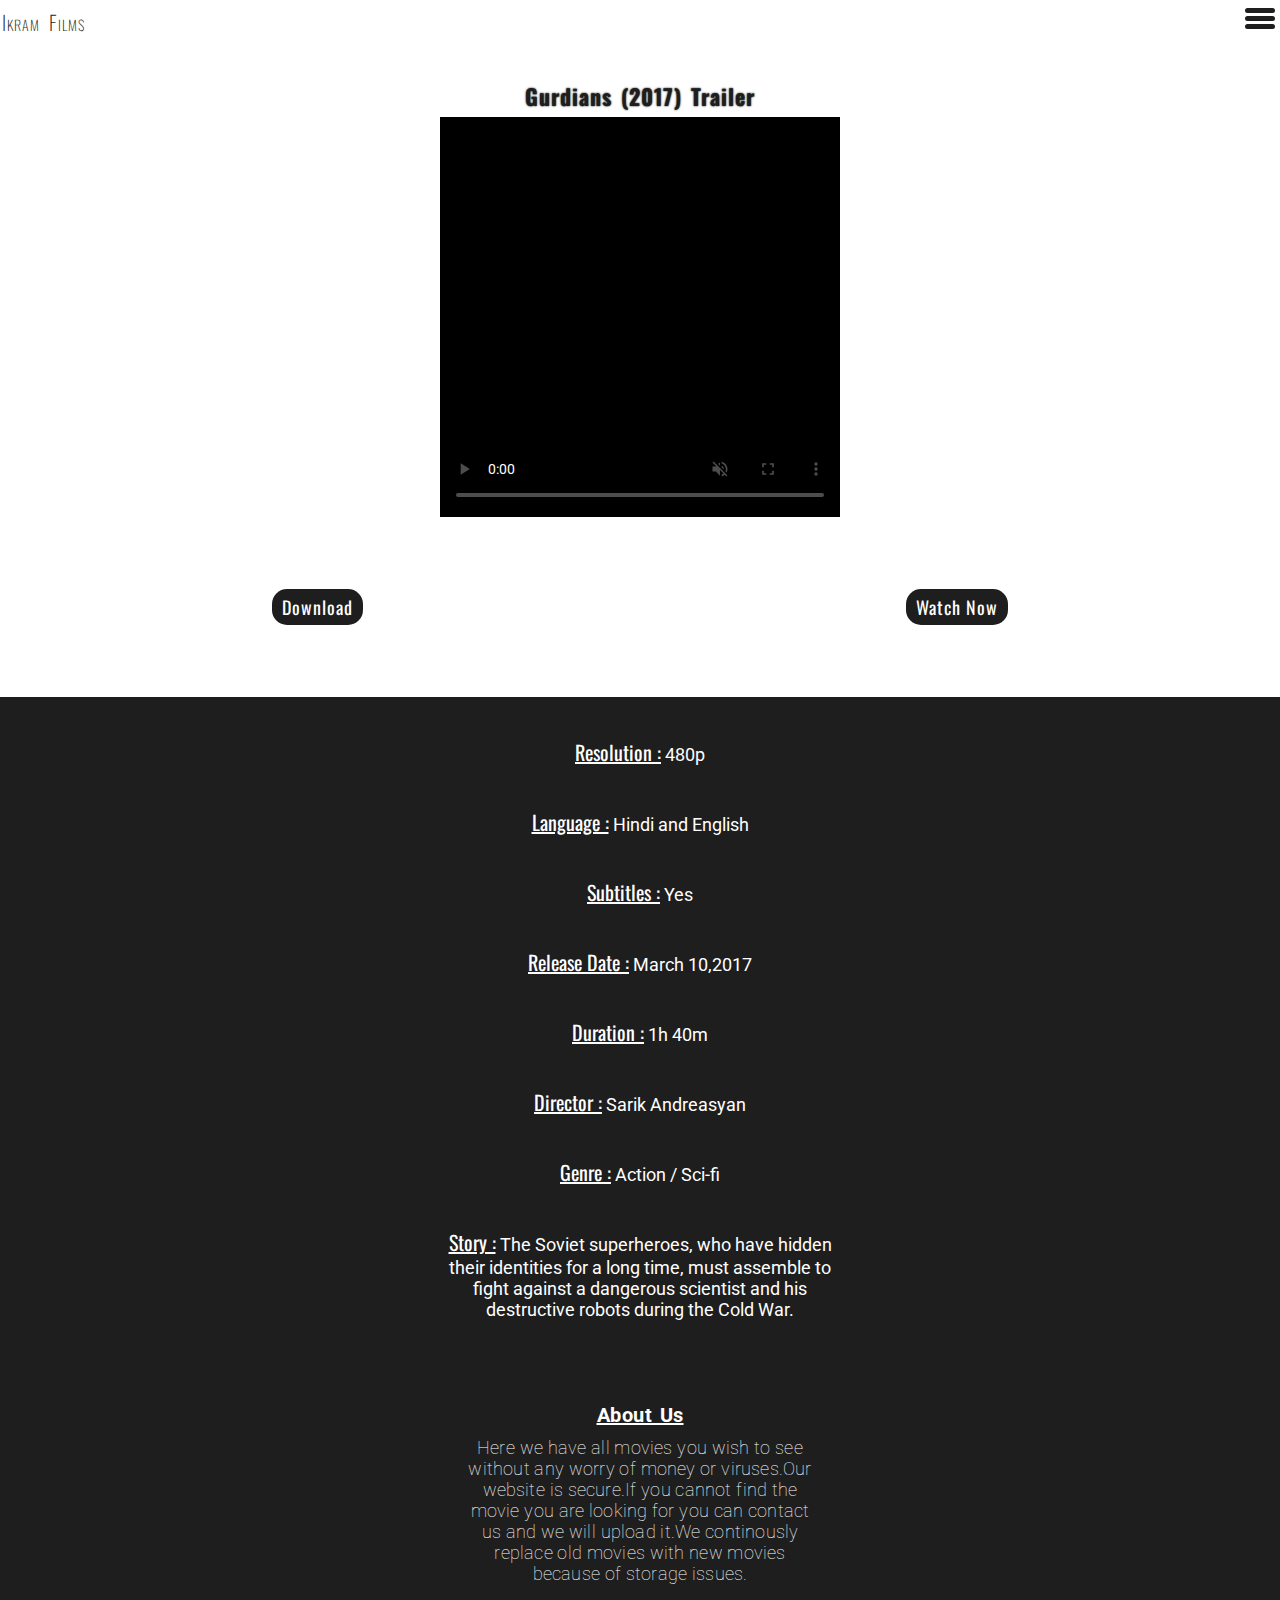
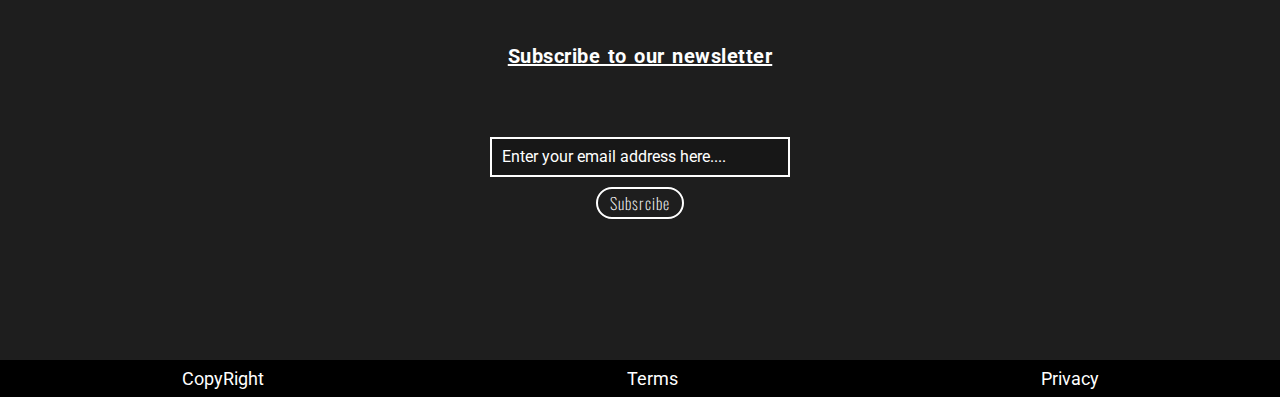
<file: MovieInfo/movieinfo1.html>
<!DOCTYPE html>
<html lang="en">
<head>
				<meta charset="UTF-8">
				
				<meta name="viewport" content="width=device-width, initial-scale=1.0">
				
				<title>Gurdians 2017 Full Movie in Hindi / English</title>
				
				<meta name="description" content="Story: The Soviet superheroes, who have hidden their identities for a long time, must assemble to fight against a dangerous scientist and his destructive robots during the Cold War.">
				
				<meta name="og:title" property="og:title" content="Watch or Download any movie for free here with no worry of any virus ">
				
			  <link rel="stylesheet" href="../StyleSheets/movieinfo.css"></link>
			  
				<script src="../Scripts/main.js"></script>
				
</head>
<body>
							<!-- Nav Bar -->
				
				<nav class="navbar">
								
								<!-- Logo -->
								
								<div class="logo">
												<h2>Ikram Films</h2>
								</div>
								
								<!-- Toggler -->
								<div class="toggle-container" onclick="menuToggler()">
												
												<input type="checkbox" name="checkbox" id="checkBox">
								
								<label for="checkBox" class="toggler">
												
												<div class="l l1" id="l1"></div>
												<div class="l l2" id="l2"></div>
												<div class="l l3" id="l3"></div>
								
								</label>
								
						</div>
								
								<!-- Drop Down Menu -->
								
								<div class="dropdown" id="dropdown-menu">
												<ul>
																
																<li class="links"><a href="../index.html">Home</a></li>
																
																<li class="links"><a href="../Pages/about.html">About</a></li>
																
																<li class="links"><a href="../Pages/contact.html">Contact</a></li>
																
																<li class="links"><a href="../Pages/legal.html">Legal</a></li>
															
												</ul>
												
								</div>
								
				</nav>
				

								<!-- Movies Container -->
								
						<div class="container">
																				
														<h2>Gurdians (2017) Trailer</h2>
														
										
														<div class="trailer">
																<video width="100%" height="100%" muted controls="controls" autoplay="autoplay" poster="https://www.dropbox.com/s/6ca5ydb6mg1160p/gurdians-Poster.jpg?dl=1">
																				<source src="https://www.dropbox.com/s/skpua4r7je6d02m/gurdians-trailer.mp4?raw=1" type="video/mp4">
																								
																</video>
																
														</div>

														<div class="options">
																
																	<button class="btn" id="download-btn" ><a href="https://www.dropbox.com/s/in3p9hfyq4tmamk/gurdians-Movie.mp4?dl=1" download="Gurdians 2017 Full Movie">Download</a></button>	
															
															<button class="btn" id="watch-btn"><a href="../WatchNow/watchnow1.html" target="_blank">Watch Now</a></button>
															
														</div>
										
										<div class="movie-info">
														<!-- Resolution -->
														
														<p>
																		<span>Resolution :</span> 480p
																		
														</p>
														
													<!-- Language -->
													
													<p>
																		<span>Language :</span> Hindi and English
																		
													</p>
														
														<!-- Subtitles -->
														
														<p>
																		<span>Subtitles :</span> Yes
																									
													</p>				
													
													<!-- Release Date -->
													
													<p>
																		<span>Release Date :</span> March 10,2017
																									
													</p>
														
														<!-- Duration -->
														
														<p>
																		<span>Duration :</span> 1h 40m
																								
													</p>
													
													<!-- Director -->
													
													<p>
																		<span>Director :</span> Sarik Andreasyan
																		
													</p>
													
													<!-- Genre -->
													
													<p>
																		<span>Genre :</span> Action / Sci-fi
																		
													</p>
													
													<!-- Story -->
													
													<p>
																		<span>Story :</span> The Soviet superheroes, who have hidden their identities for a long time, must assemble to fight against a dangerous scientist and his destructive robots during the Cold War.						
													</p>
																				
												
										</div>
										
						</div>
																

					<footer class="footer">
								
								<!-- About -->
								
								<div class="about">
												
												<!-- Heading -->
												
												<h3>About Us</h3>
												
												<!-- Text -->
												
												<p>Here we have all movies you wish to see without any worry of money or viruses.Our website is secure.If you cannot find the movie you are looking for you can contact us and we will upload it.We continously replace old movies with new movies because of storage issues.
												</p>
												
								</div>
							
							<!-- Newsletter -->
							
							<div class="newsletter-container" >
											<h3>Subscribe to our newsletter</h3>
											
											<form  id="newsletter" method="POST" data-netlify="true">
															
															<input type="email" name="emailbox" id="emailBox" placeholder="Enter your email address here....">
															<input type="submit" value="Subsrcibe" id="submitBtn" name="submitBtn">
															
															<div data-netlify-recaptcha="true"></div>
															
											</form>
											
							</div>										
								
				</footer>
				
				<!-- Legal -->
				
				<div class="legal">
								
								<!-- CopyRight -->
								
								<a href="../Pages/legal.html">CopyRight</a>
								
								<!-- Terms -->
								
								<a href="../Pages/legal.html">Terms</a>
								
								<!-- Privacy -->
								
								
								<a href="../Pages/legal.html">Privacy</a>
								
				</div>
</body>
</html>
</file>
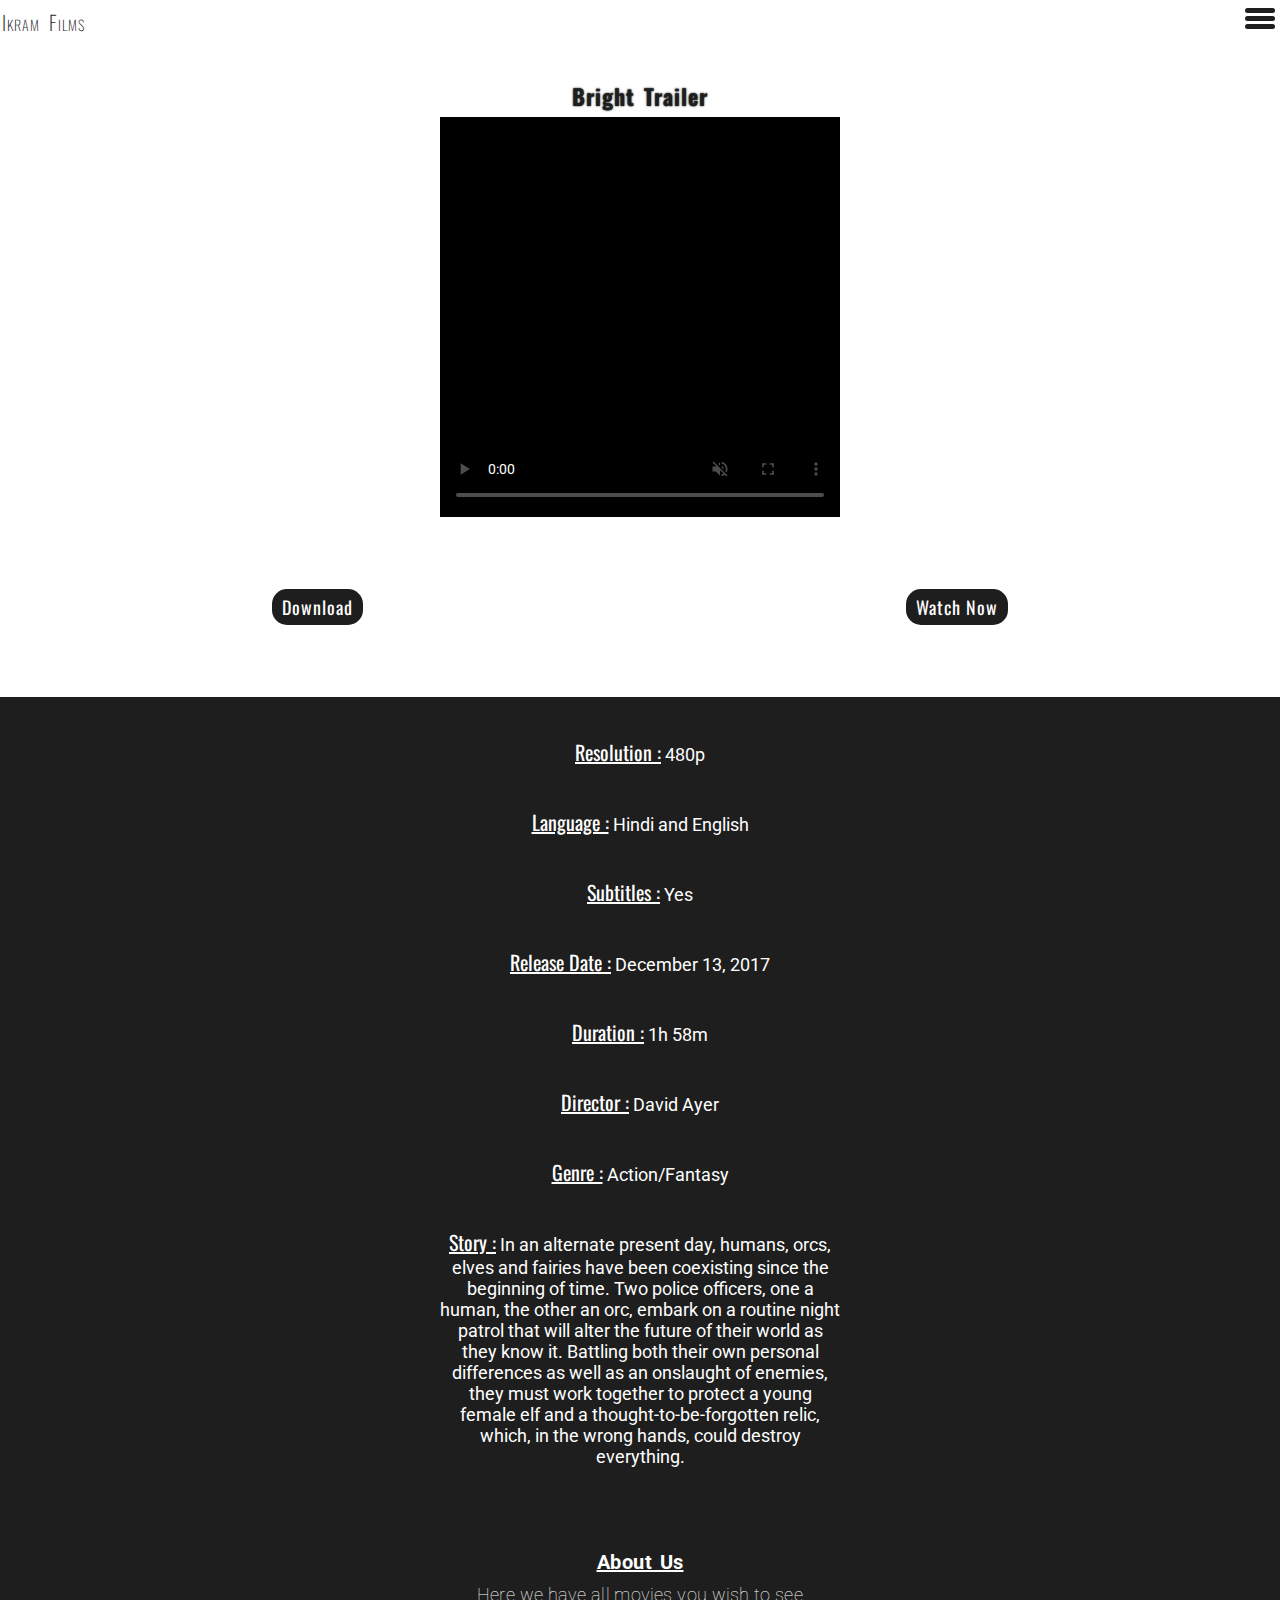
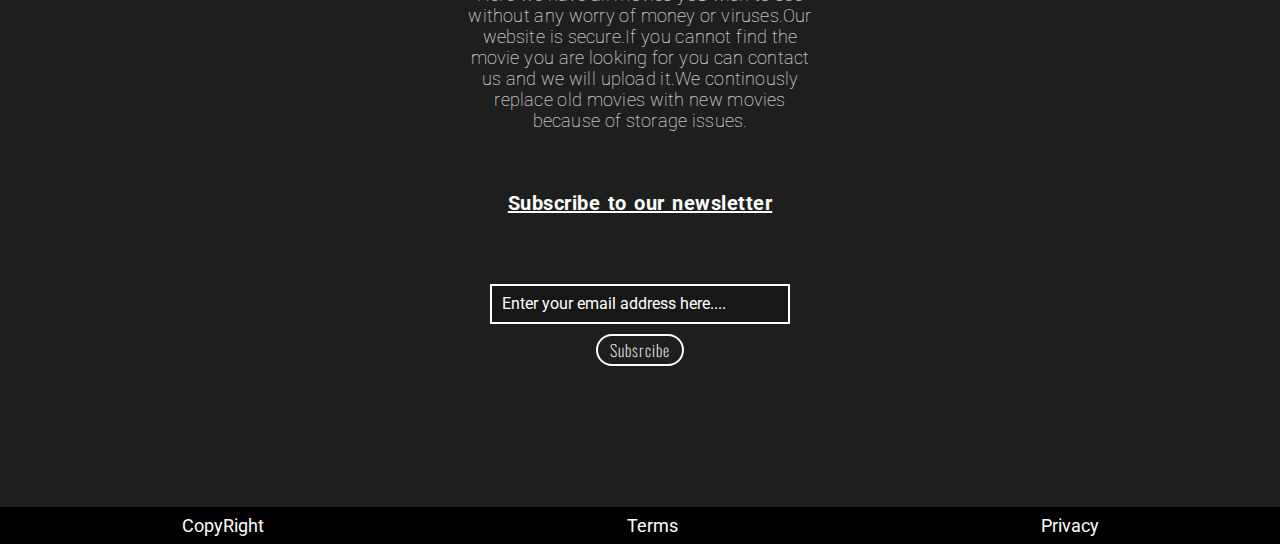
<file: MovieInfo/movieinfo2.html>
<!DOCTYPE html>
<html lang="en">
<head>
				<meta charset="UTF-8">
				
				<meta name="viewport" content="width=device-width, initial-scale=1.0">
				
				<title>Bright 2017 Full Movie in Hindi / English</title>
				
				<meta name="description" content="Story: In an alternate present day, humans, orcs, elves and fairies have been coexisting since the beginning of time. Two police officers, one a human, the other an orc, embark on a routine night patrol that will alter the future of their world as they know it. Battling both their own personal differences as well as an onslaught of enemies, they must work together to protect a young female elf and a thought-to-be-forgotten relic, which, in the wrong hands, could destroy everything.">
				
				<meta name="og:title" property="og:title" content="Watch or Download any movie for free here with no worry of any virus ">
				
			  <link rel="stylesheet" href="../StyleSheets/movieinfo.css"></link>
			  
				<script src="../Scripts/main.js"></script>
				
</head>
<body>
							<!-- Nav Bar -->
				
				<nav class="navbar">
								
								<!-- Logo -->
								
								<div class="logo">
												<h2>Ikram Films</h2>
								</div>
								
								<!-- Toggler -->
								<div class="toggle-container" onclick="menuToggler()">
												
												<input type="checkbox" name="checkbox" id="checkBox">
								
								<label for="checkBox" class="toggler">
												
												<div class="l l1" id="l1"></div>
												<div class="l l2" id="l2"></div>
												<div class="l l3" id="l3"></div>
								
								</label>
								
						</div>
								
								<!-- Drop Down Menu -->
								
								<div class="dropdown" id="dropdown-menu">
												<ul>
																
																<li class="links"><a href="../index.html">Home</a></li>
																
																<li class="links"><a href="../Pages/about.html">About</a></li>
																
																<li class="links"><a href="../Pages/contact.html">Contact</a></li>
																
																<li class="links"><a href="../Pages/legal.html">Legal</a></li>
															
												</ul>
												
								</div>
								
				</nav>
				

								<!-- Movies Container -->
								
						<div class="container">
																				
														<h2>Bright Trailer</h2>
														
										
														<div class="trailer">
																<video width="100%" height="100%" muted controls="controls" autoplay="autoplay" poster="https://www.dropbox.com/s/ve0x02w1uoo9jwx/bright-Poster.jpg?dl=1">
																				<source src="https://www.dropbox.com/s/l2lp8iyqd4w6fps/Bright-Trailer.mp4?raw=1" type="video/mp4">
																								
																</video>
																
														</div>

														<div class="options">
																
																	<button class="btn" id="download-btn" ><a href="https://www.dropbox.com/s/nau8bpj3m3xj19u/bright-Movie.mp4?dl=1" download="Bright Full Movie">Download</a></button>	
															
															<button class="btn" id="watch-btn"><a href="../WatchNow/watchnow2.html" target="_blank">Watch Now</a></button>
															
														</div>
										
										<div class="movie-info">
														<!-- Resolution -->
														
														<p>
																		<span>Resolution :</span> 480p
																		
														</p>
														
													<!-- Language -->
													
													<p>
																		<span>Language :</span> Hindi and English
																		
													</p>
														
														<!-- Subtitles -->
														
														<p>
																		<span>Subtitles :</span> Yes
																									
													</p>				
													
													<!-- Release Date -->
													
													<p>
																		<span>Release Date :</span> December 13, 2017
																									
													</p>
														
														<!-- Duration -->
														
														<p>
																		<span>Duration :</span> 1h 58m
																								
													</p>
													
													<!-- Director -->
													
													<p>
																		<span>Director :</span> David Ayer
																		
													</p>
													
													<!-- Genre -->
													
													<p>
																		<span>Genre :</span> Action/Fantasy
																		
													</p>
													
													<!-- Story -->
													
													<p>
																		<span>Story :</span> In an alternate present day, humans, orcs, elves and fairies have been coexisting since the beginning of time. Two police officers, one a human, the other an orc, embark on a routine night patrol that will alter the future of their world as they know it. Battling both their own personal differences as well as an onslaught of enemies, they must work together to protect a young female elf and a thought-to-be-forgotten relic, which, in the wrong hands, could destroy everything.						
													</p>
																				
												
										</div>
										
						</div>
																

					<footer class="footer">
								
								<!-- About -->
								
								<div class="about">
												
												<!-- Heading -->
												
												<h3>About Us</h3>
												
												<!-- Text -->
												
												<p>Here we have all movies you wish to see without any worry of money or viruses.Our website is secure.If you cannot find the movie you are looking for you can contact us and we will upload it.We continously replace old movies with new movies because of storage issues.
												</p>
												
								</div>
							
							<!-- Newsletter -->
							
							<div class="newsletter-container" >
											<h3>Subscribe to our newsletter</h3>
											
											<form  id="newsletter" method="POST" data-netlify="true">
															
															<input type="email" name="emailbox" id="emailBox" placeholder="Enter your email address here....">
															<input type="submit" value="Subsrcibe" id="submitBtn" name="submitBtn">
															
															<div data-netlify-recaptcha="true"></div>
															
											</form>
											
							</div>										
								
				</footer>
				
				<!-- Legal -->
				
				<div class="legal">
								
								<!-- CopyRight -->
								
								<a href="../Pages/legal.html">CopyRight</a>
								
								<!-- Terms -->
								
								<a href="../Pages/legal.html">Terms</a>
								
								<!-- Privacy -->
								
								
								<a href="../Pages/legal.html">Privacy</a>
								
				</div>
</body>
</html>
</file>
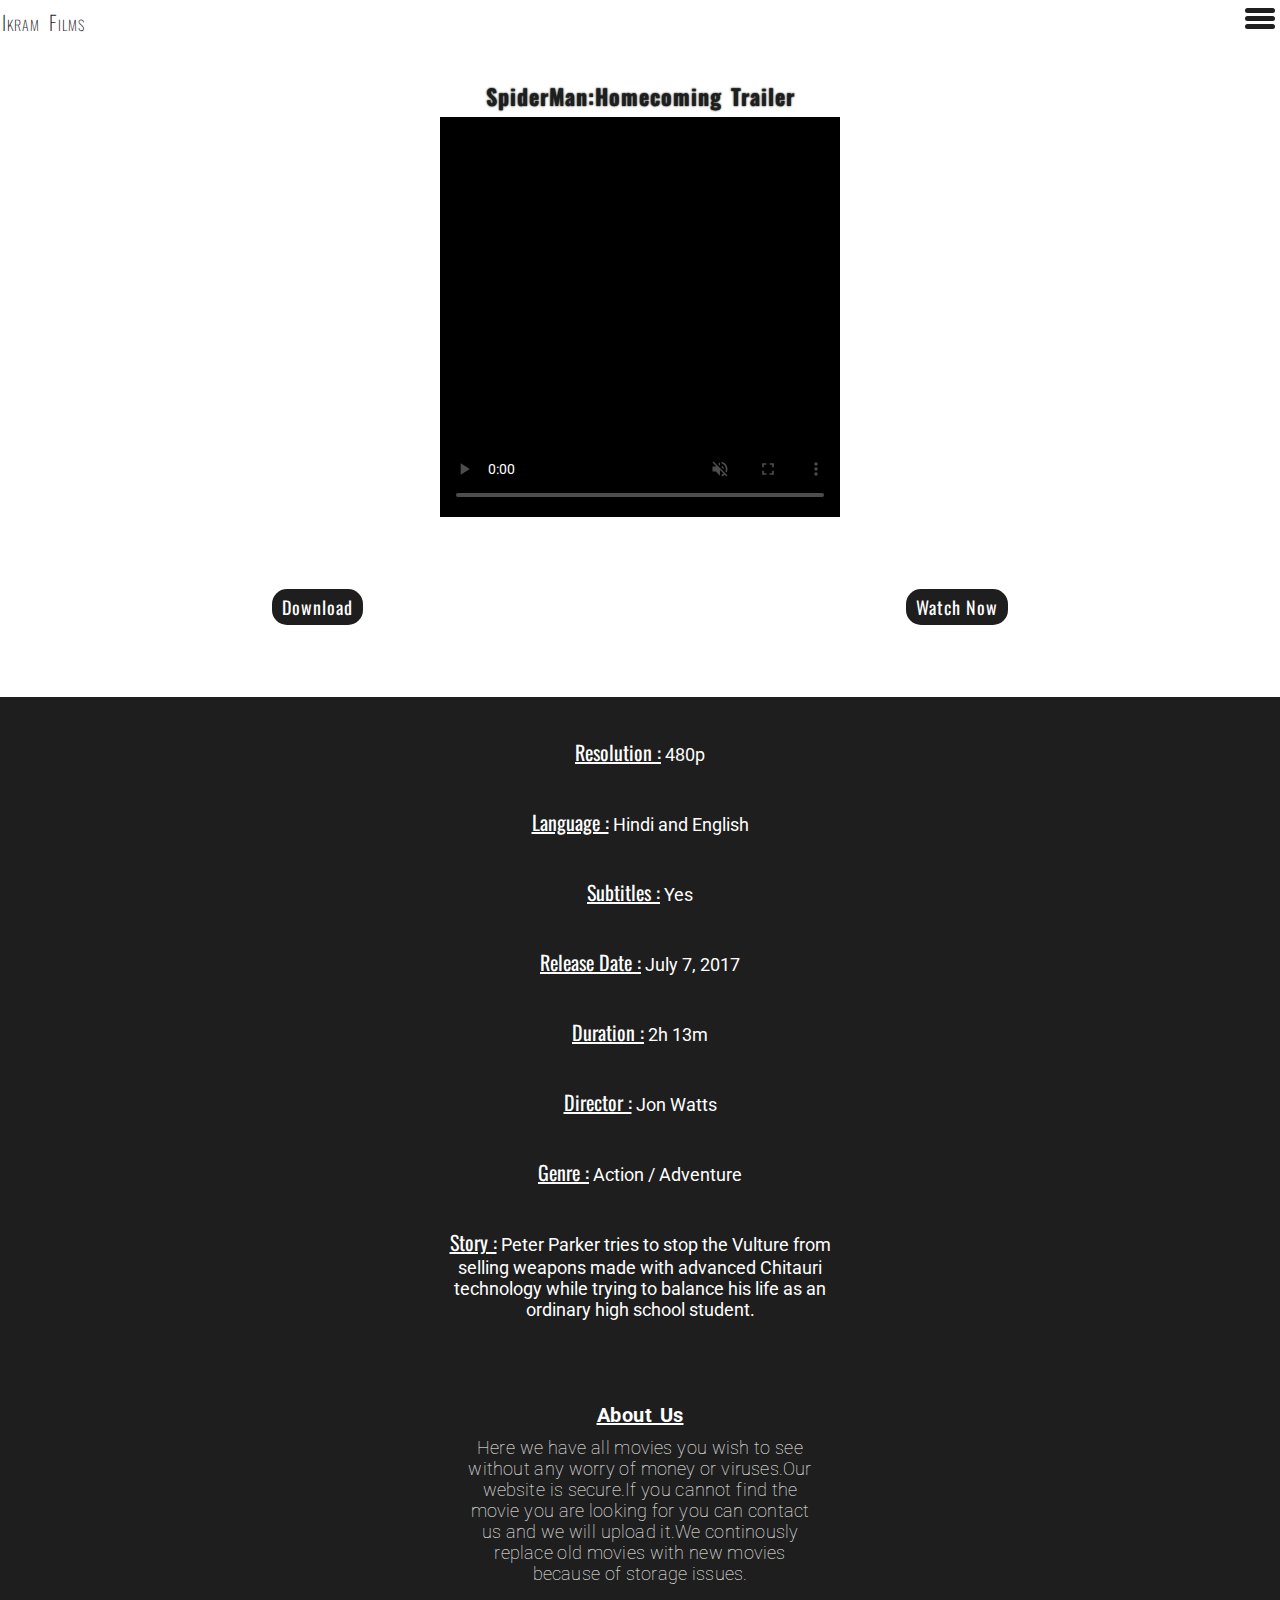
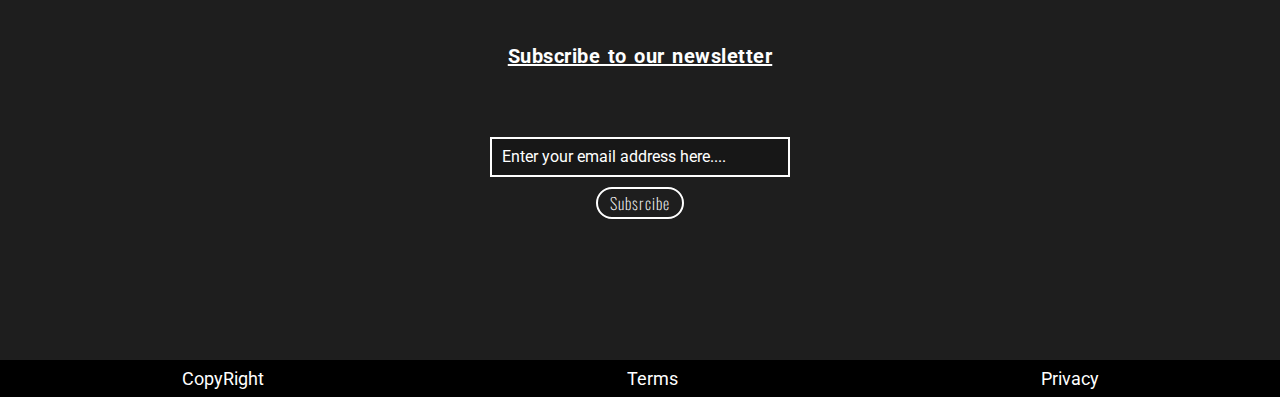
<file: MovieInfo/movieinfo3.html>
<!DOCTYPE html>
<html lang="en">
<head>
				<meta charset="UTF-8">
				
				<meta name="viewport" content="width=device-width, initial-scale=1.0">
				
				<title>SpiderMan:Homecoming Full Movie in Hindi / English</title>
				
				<meta name="description" content="Story: Peter Parker tries to stop the Vulture from selling weapons made with advanced Chitauri technology while trying to balance his life as an ordinary high school student.">
				
				<meta name="og:title" property="og:title" content="Watch or Download any movie for free here with no worry of any virus ">
				
			  <link rel="stylesheet" href="../StyleSheets/movieinfo.css"></link>
			  
				<script src="../Scripts/main.js"></script>
				
</head>
<body>
							<!-- Nav Bar -->
				
				<nav class="navbar">
								
								<!-- Logo -->
								
								<div class="logo">
												<h2>Ikram Films</h2>
								</div>
								
								<!-- Toggler -->
								<div class="toggle-container" onclick="menuToggler()">
												
												<input type="checkbox" name="checkbox" id="checkBox">
								
								<label for="checkBox" class="toggler">
												
												<div class="l l1" id="l1"></div>
												<div class="l l2" id="l2"></div>
												<div class="l l3" id="l3"></div>
								
								</label>
								
						</div>
								
								<!-- Drop Down Menu -->
								
								<div class="dropdown" id="dropdown-menu">
												<ul>
																
																<li class="links"><a href="../index.html">Home</a></li>
																
																<li class="links"><a href="../Pages/about.html">About</a></li>
																
																<li class="links"><a href="../Pages/contact.html">Contact</a></li>
																
																<li class="links"><a href="../Pages/legal.html">Legal</a></li>
															
												</ul>
												
								</div>
								
				</nav>
				

								<!-- Movies Container -->
								
						<div class="container">
																				
														<h2>SpiderMan:Homecoming Trailer</h2>
														
										
														<div class="trailer">
																<video width="100%" height="100%" muted controls="controls" autoplay="autoplay" poster="https://www.dropbox.com/s/xpabq7w1dyz96ue/spiderman_homecoming-Poster.jpg?dl=1">
																				<source src="https://www.dropbox.com/s/vrdzz6yzxtbeisj/SpiderMan_Homecoming-Trailer.mp4?raw=1" type="video/mp4">
																								
																</video>
																
														</div>

														<div class="options">
																
																	<button class="btn" id="download-btn" ><a href="https://www.dropbox.com/s/0lpea1lvcpi191u/spiderman_homecoming-Movie.mp4?dl=1" download="SpiderMan Homecoming Full Movie">Download</a></button>	
															
															<button class="btn" id="watch-btn"><a href="../WatchNow/watchnow3.html" target="_blank">Watch Now</a></button>
															
														</div>
										
										<div class="movie-info">
														<!-- Resolution -->
														
														<p>
																		<span>Resolution :</span> 480p
																		
														</p>
														
													<!-- Language -->
													
													<p>
																		<span>Language :</span> Hindi and English
																		
													</p>
														
														<!-- Subtitles -->
														
														<p>
																		<span>Subtitles :</span> Yes
																									
													</p>				
													
													<!-- Release Date -->
													
													<p>
																		<span>Release Date :</span> July 7, 2017
																									
													</p>
														
														<!-- Duration -->
														
														<p>
																		<span>Duration :</span> 2h 13m
																								
													</p>
													
													<!-- Director -->
													
													<p>
																		<span>Director :</span> Jon Watts
																		
													</p>
													
													<!-- Genre -->
													
													<p>
																		<span>Genre :</span> Action / Adventure
																		
													</p>
													
													<!-- Story -->
													
													<p>
																		<span>Story :</span> Peter Parker tries to stop the Vulture from selling weapons made with advanced Chitauri technology while trying to balance his life as an ordinary high school student.						
													</p>
																				
												
										</div>
										
						</div>
																

				<footer class="footer">
								
								<!-- About -->
								
								<div class="about">
												
												<!-- Heading -->
												
												<h3>About Us</h3>
												
												<!-- Text -->
												
												<p>Here we have all movies you wish to see without any worry of money or viruses.Our website is secure.If you cannot find the movie you are looking for you can contact us and we will upload it.We continously replace old movies with new movies because of storage issues.
												</p>
												
								</div>
							
							<!-- Newsletter -->
							
							<div class="newsletter-container" >
											<h3>Subscribe to our newsletter</h3>
											
											<form  id="newsletter" method="POST" data-netlify="true">
															
															<input type="email" name="emailbox" id="emailBox" placeholder="Enter your email address here....">
															<input type="submit" value="Subsrcibe" id="submitBtn" name="submitBtn">
															
															<div data-netlify-recaptcha="true"></div>
															
											</form>
											
							</div>										
								
				</footer>
								
				
				<!-- Legal -->
				
				<div class="legal">
								
								<!-- CopyRight -->
								
								<a href="../Pages/legal.html">CopyRight</a>
								
								<!-- Terms -->
								
								<a href="../Pages/legal.html">Terms</a>
								
								<!-- Privacy -->
								
								
								<a href="../Pages/legal.html">Privacy</a>
								
				</div>
</body>
</html>
</file>
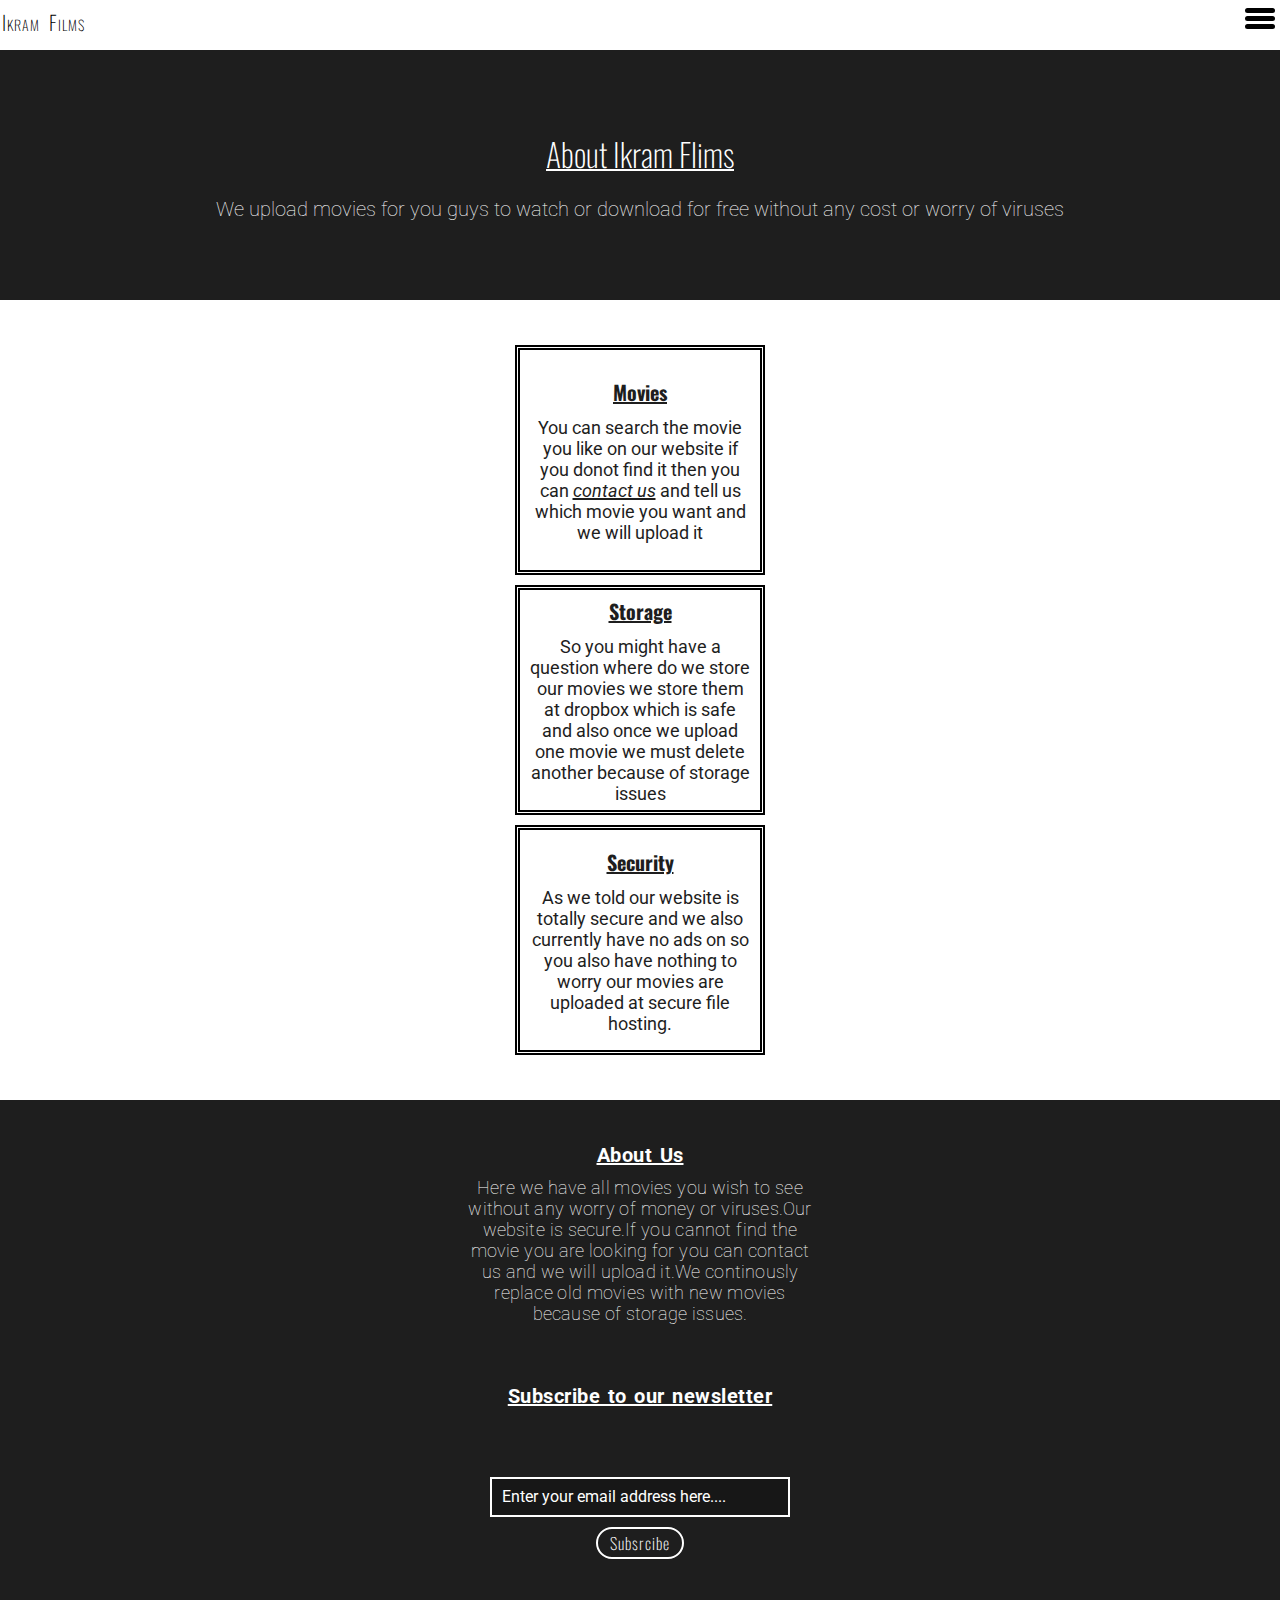
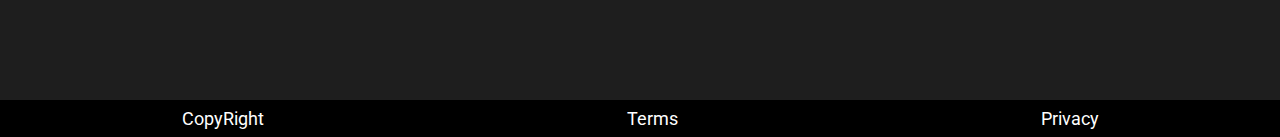
<file: Pages/about.html>
<!DOCTYPE html>
<html lang="en">
<head>
				<meta charset="UTF-8">
				<meta name="viewport" content="width=device-width, initial-scale=1.0">
				
				<title>About Us</title>
				
				<meta name="description" content="Here we upload movies for you to watch for free">
				
				<link rel="stylesheet" href="../StyleSheets/about.css"></link>
				
				<script src="../Scripts/main.js"></script>
				
</head>
<body>
				
				<nav class="navbar">
								
								<!-- Logo -->
								
								<div class="logo">
												<h2>Ikram Films</h2>
								</div>
								
								<!-- Toggler -->
								<div class="toggle-container" onclick="menuToggler()">
												
												<input type="checkbox" name="checkbox" id="checkBox">
								
								<label for="checkBox" class="toggler">
												
												<div class="l l1" id="l1"></div>
												<div class="l l2" id="l2"></div>
												<div class="l l3" id="l3"></div>
								
								</label>
								
						</div>
								
								<!-- Drop Down Menu -->
								
								<div class="dropdown" id="dropdown-menu">
												<ul>
																
																<li class="links"><a href="../index.html">Home</a></li>
																
																<li class="links"><a href="about.html">About</a></li>
																
																<li class="links"><a href="contact.html">Contact</a></li>
																
																<li class="links"><a href="legal.html">Legal</a></li>
															
												</ul>
												
								</div>
								
				</nav>
				
								<div class="mainAbout">
												
											<h1>About Ikram Flims</h1>	
											<p>We upload movies for you guys to watch or download for free without any cost or worry of viruses</p>
											
								</div>
								
								<div class="cards-container">
												
												<div class="card">
																
																<h2>Movies</h2>
																<p>You can search the movie you like on our website if you donot find it then you can <a href="contact.html">contact us</a> and tell us which movie you want and we will upload it</p>
																
												</div>
												
												<div class="card">
															
															<h2>Storage</h2>
																<p>So you might have a question where do we store our movies we store them at dropbox which is safe and also once we upload one movie we must delete another because of storage issues</p>
																
												</div>
												
												<div class="card">
																
																<h2>Security</h2>
																<p>As we told our website is totally secure and we also currently have no ads on so you also have nothing to worry our movies are uploaded at secure file hosting.</p>
																
												</div>
												
												
								</div>				
				
				<footer class="footer">
								
								<!-- About -->
								
								<div class="about">
												
												<!-- Heading -->
												
												<h3>About Us</h3>
												
												<!-- Text -->
												
												<p>Here we have all movies you wish to see without any worry of money or viruses.Our website is secure.If you cannot find the movie you are looking for you can contact us and we will upload it.We continously replace old movies with new movies because of storage issues.
												</p>
												
								</div>
							
							<!-- Newsletter -->
							<div class="newsletter-container" >
											<h3>Subscribe to our newsletter</h3>
											
											<form  id="newsletter" method="POST" data-netlify="true">
															
															<input type="email" name="emailbox" id="emailBox" placeholder="Enter your email address here....">
															<input type="submit" value="Subsrcibe" id="submitBtn" name="submitBtn">
															
															<div data-netlify-recaptcha="true"></div>
															
											</form>
											
							</div>										
								
				</footer>
				
				<!-- Legal -->
				
				<div class="legal">
								
								<!-- CopyRight -->
								
								<a href="legal.html">CopyRight</a>
								
								<!-- Terms -->
								
								<a href="legal.html">Terms</a>
								
								<!-- Privacy -->
								
								
								<a href="legal.html">Privacy</a>
								
				</div>
				
</body>
</html>
</file>
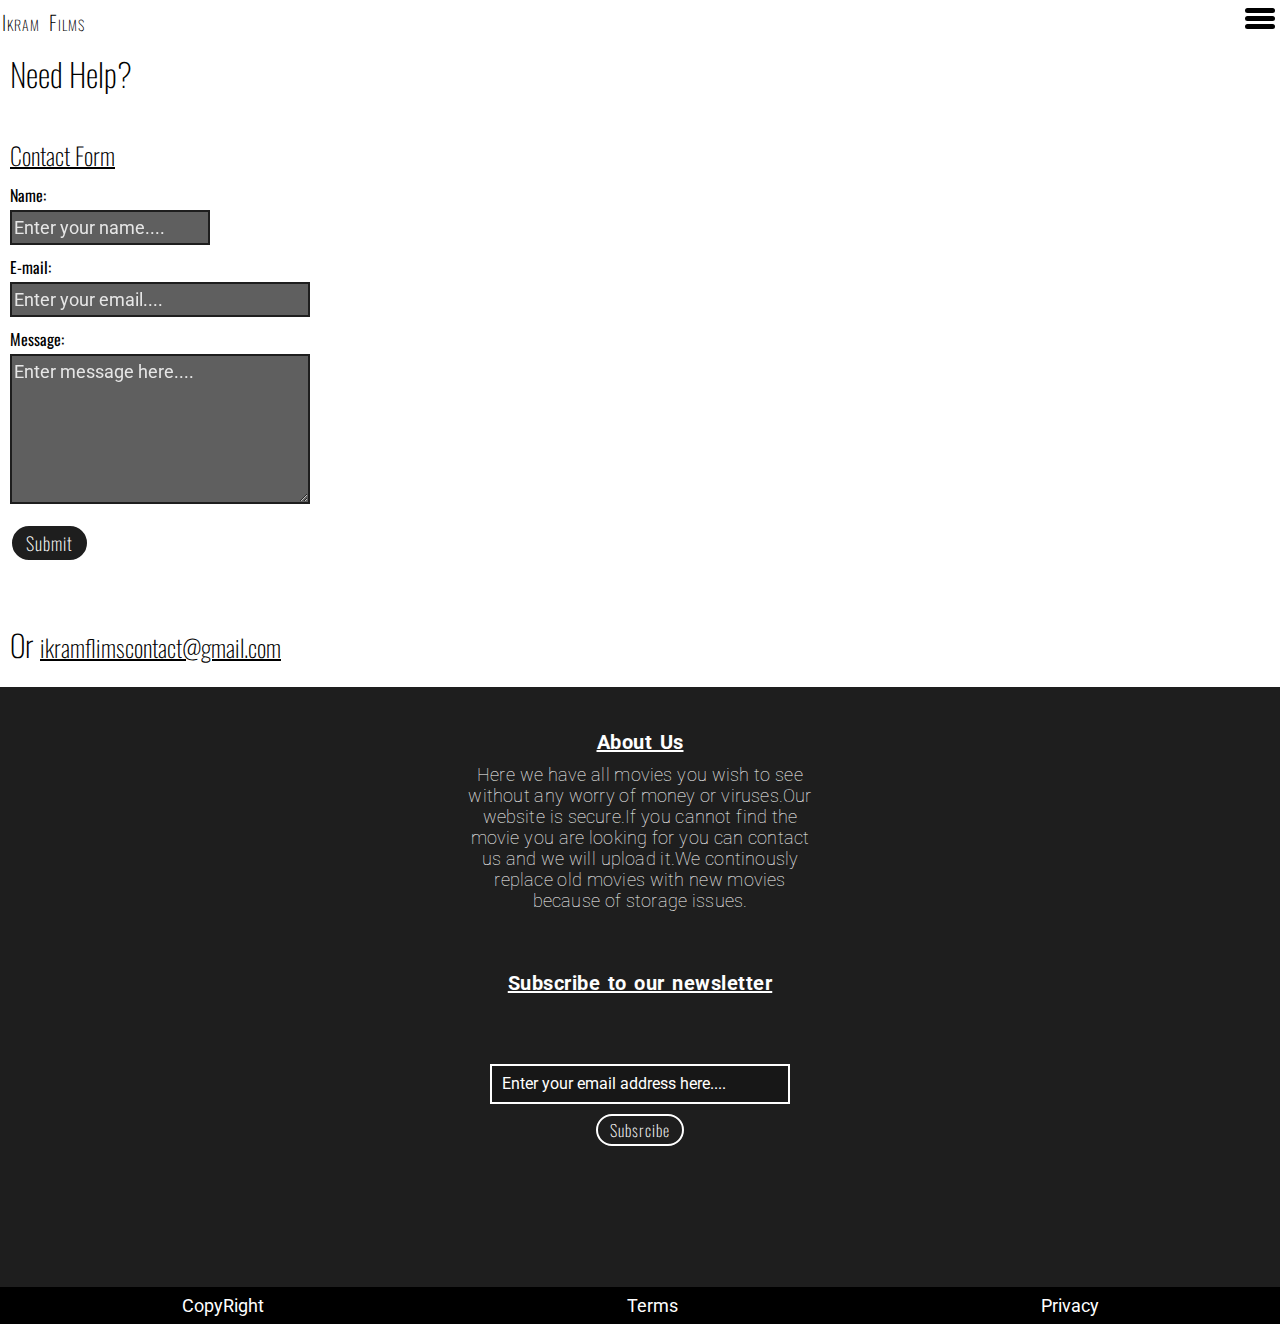
<file: Pages/contact.html>
<!DOCTYPE html>
<html lang="en">
<head>
				<meta charset="UTF-8">
				<meta name="viewport" content="width=device-width, initial-scale=1.0">
				
				<title>Contact Us</title>
				
				<meta name="description" content="You can contact us via the following form.">
				
				<link rel="stylesheet" href="../StyleSheets/contact.css"></link>
				
				<script src="../Scripts/main.js"></script>
				
</head>
<body>
				
				<nav class="navbar">
								
								<!-- Logo -->
								
								<div class="logo">
												<h2>Ikram Films</h2>
								</div>
								
								<!-- Toggler -->
								<div class="toggle-container" onclick="menuToggler()">
												
												<input type="checkbox" name="checkbox" id="checkBox">
								
								<label for="checkBox" class="toggler">
												
												<div class="l l1" id="l1"></div>
												<div class="l l2" id="l2"></div>
												<div class="l l3" id="l3"></div>
								
								</label>
								
						</div>
								
								<!-- Drop Down Menu -->
								
								<div class="dropdown" id="dropdown-menu">
												<ul>
																
																<li class="links"><a href="../index.html">Home</a></li>
																
																<li class="links"><a href="about.html">About</a></li>
																
																<li class="links"><a href="contact.html">Contact</a></li>
																
																<li class="links"><a href="legal.html">Legal</a></li>
															
												</ul>
												
								</div>
								
				</nav>
						
				<div class="allContainer">
								
								<h1>Need Help?</h1>
								
									<div class="contact">
												
												<!-- Heading -->
												
												<h2>Contact Form</h2>
												
												<!-- Form -->
												
												<form class="contact-form" method="POST" data-netlify="true">
																
																
																<!-- Name -->
																<label>Name:</label>
																<br>
								<input type="text" name="nameBox" id="nameBox" placeholder="Enter your name...." required>
																
																<!-- Email -->
																<label>E-mail:</label>
																<br>
																<input type="email" name="email-box" id="email-box" placeholder="Enter your email...." required>
																
																<!-- Message -->
																<label>Message:</label>
																<br>
																<textarea type="text" name="messageBox" id="messageBox" placeholder="Enter message here...." required ></textarea>
																
																<!-- Sumbit Button -->
																
																<input type="submit" value="Submit" id="submit-btn" name="submitbtn">
															
															<div data-netlify-recaptcha="true"></div>
																
																
												</form>												

								</div>

				<div class="gmail-contact">
								<h2>Or <a href="mailto:ikramflimscontact@gmail.com">ikramflimscontact@gmail.com</a></h2>
								
				</div>
				
			</div>
				
				<footer class="footer">
								
								<!-- About -->
								
								<div class="about">
												
												<!-- Heading -->
												
												<h3>About Us</h3>
												
												<!-- Text -->
												
												<p>Here we have all movies you wish to see without any worry of money or viruses.Our website is secure.If you cannot find the movie you are looking for you can contact us and we will upload it.We continously replace old movies with new movies because of storage issues.
												</p>
												
								</div>
							
							<!-- Newsletter -->
							<div class="newsletter-container" >
											<h3>Subscribe to our newsletter</h3>
											
											<form  id="newsletter" method="POST" data-netlify="true">
															
															<input type="email" name="emailbox" id="emailBox" placeholder="Enter your email address here....">
															<input type="submit" value="Subsrcibe" id="submitBtn" name="submitBtn">
															
															<div data-netlify-recaptcha="true"></div>
															
											</form>
											
							</div>										
								
				</footer>
				
				<!-- Legal -->
				
				<div class="legal">
								
								<!-- CopyRight -->
								
								<a href="legal.html">CopyRight</a>
								
								<!-- Terms -->
								
								<a href="legal.html">Terms</a>
								
								<!-- Privacy -->
								
								
								<a href="legal.html">Privacy</a>
								
				</div>
				
</body>
</html>
</file>
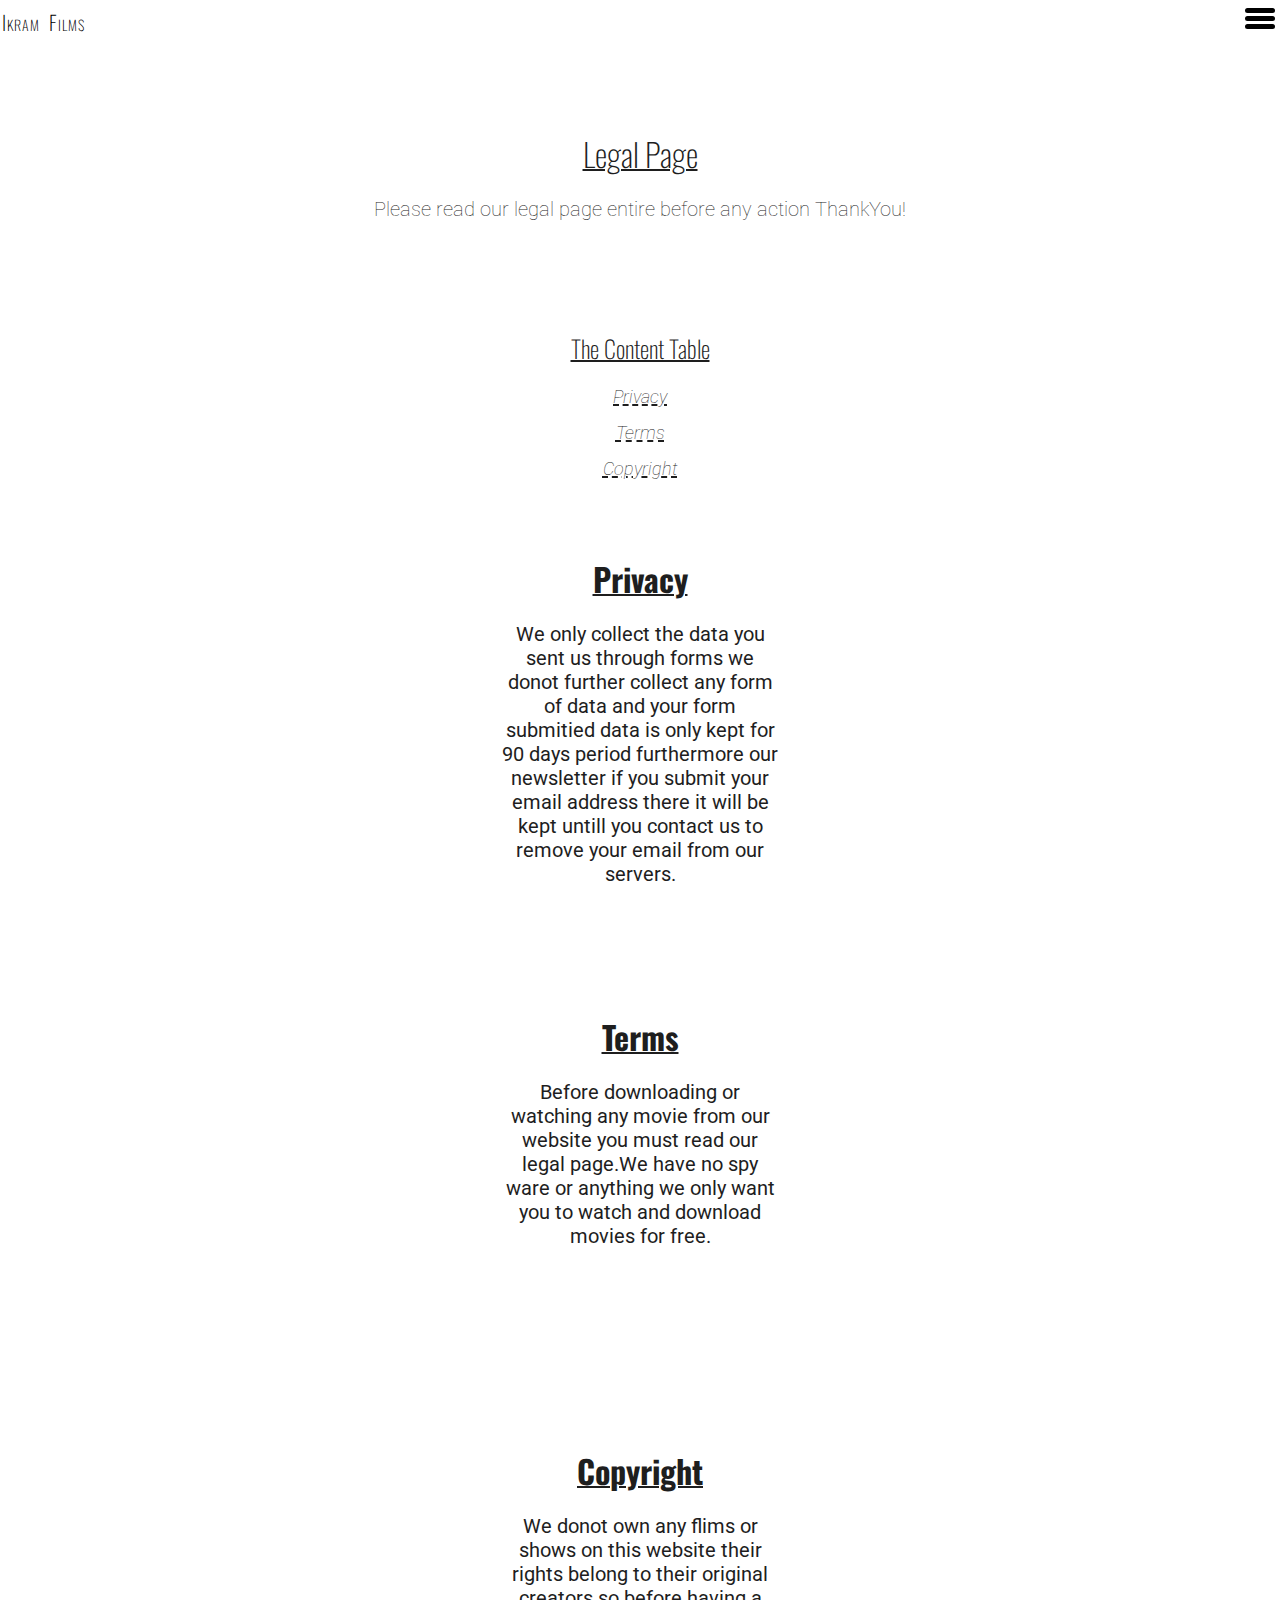
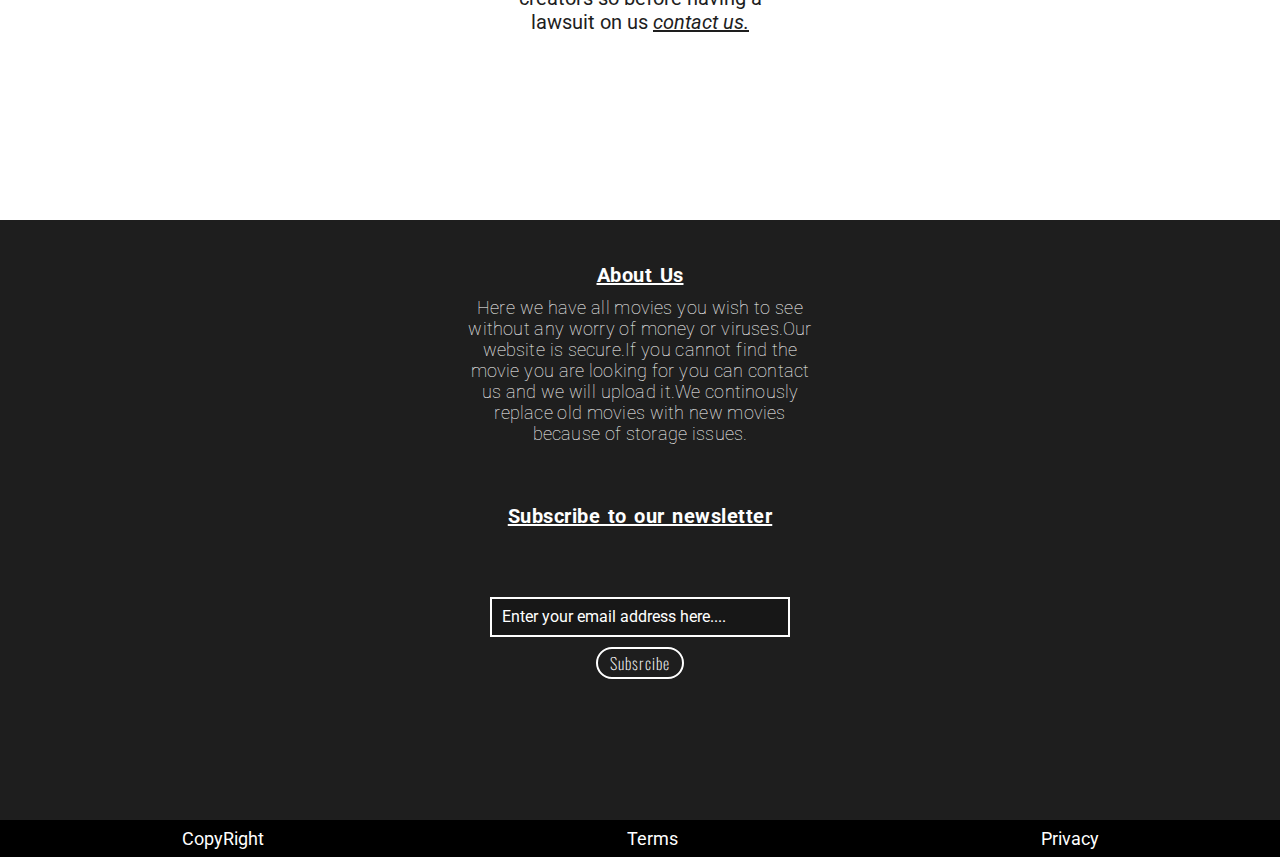
<file: Pages/legal.html>
<!DOCTYPE html>
<html lang="en">
<head>
				<meta charset="UTF-8">
				<meta name="viewport" content="width=device-width, initial-scale=1.0">
				
				<title>Legal</title>
				
				<meta name="description" content="Before any action againist our website please view our legal page for information">
				
				<link rel="stylesheet" href="../StyleSheets/legal.css"></link>
				
				<script src="../Scripts/main.js"></script>
				
</head>
<body>
				
				<nav class="navbar">
								
								<!-- Logo -->
								
								<div class="logo">
												<h2>Ikram Films</h2>
								</div>
								
								<!-- Toggler -->
								<div class="toggle-container" onclick="menuToggler()">
												
												<input type="checkbox" name="checkbox" id="checkBox">
								
								<label for="checkBox" class="toggler">
												
												<div class="l l1" id="l1"></div>
												<div class="l l2" id="l2"></div>
												<div class="l l3" id="l3"></div>
								
								</label>
								
						</div>
								
								<!-- Drop Down Menu -->
								
								<div class="dropdown" id="dropdown-menu">
												<ul>
																
																<li class="links"><a href="../index.html">Home</a></li>
																
																<li class="links"><a href="about.html">About</a></li>
																
																<li class="links"><a href="contact.html">Contact</a></li>
																
																<li class="links"><a href="legal.html">Legal</a></li>
															
												</ul>
												
								</div>
								
				</nav>
				
				
				<div class="all-container">
								
								<div class="intro">
												<h1>Legal Page</h1>
												<p>Please read our legal page entire before any action ThankYou!</p>
								</div>
								
								
												<div class="tables">
														<h2>The Content Table</h2>
																
														<ul class="links-container">
																		<li><a href="#privacy">Privacy</a></li>
																		<li><a href="#terms">Terms</a></li>
																		<li><a href="#copyright">Copyright</a></li>
																		
														</ul>
													
								</div>
							
							
							<div class="cards-container">
											<div class="cards" id="privacy">
												<h1>Privacy</h1>
												
												<p>We only collect the data you sent us through forms we donot further collect any form of data and your form submitied data is only kept for 90 days period furthermore our newsletter if you submit your email address there it will be kept untill you contact us to remove your email from our servers.</p>
												
								</div>
								
								
								<div class="cards" id="terms">
												<h1>Terms</h1>
												
												<p>Before downloading or watching any movie from our website you must read our legal page.We have no spy ware or anything we only want you to watch and download movies for free.</p>
												
								</div>
								
								<div class="cards" id="copyright">
											<h1>Copyright</h1>	
											
											<p>We donot own any flims or shows on this website their rights belong to their original creators so before having a lawsuit on us <a href="contact.html">contact us.</a></p>
								</div>
							</div>
								
								
				</div>
				
				<footer class="footer">
								
								<!-- About -->
								
								<div class="about">
												
												<!-- Heading -->
												
												<h3>About Us</h3>
												
												<!-- Text -->
												
												<p>Here we have all movies you wish to see without any worry of money or viruses.Our website is secure.If you cannot find the movie you are looking for you can contact us and we will upload it.We continously replace old movies with new movies because of storage issues.
												</p>
												
								</div>
							
							<!-- Newsletter -->
							<div class="newsletter-container" >
											<h3>Subscribe to our newsletter</h3>
											
											<form  id="newsletter" method="POST" data-netlify="true">
															
															<input type="email" name="emailbox" id="emailBox" placeholder="Enter your email address here....">
															<input type="submit" value="Subsrcibe" id="submitBtn" name="submitBtn">
															
															<div data-netlify-recaptcha="true"></div>
															
											</form>
											
							</div>										
								
				</footer>
				
				<!-- Legal -->
				
				<div class="legal">
								
								<!-- CopyRight -->
								
								<a href="legal.html">CopyRight</a>
								
								<!-- Terms -->
								
								<a href="legal.html">Terms</a>
								
								<!-- Privacy -->
								
								
								<a href="legal.html">Privacy</a>
								
				</div>
				
</body>
</html>
</file>
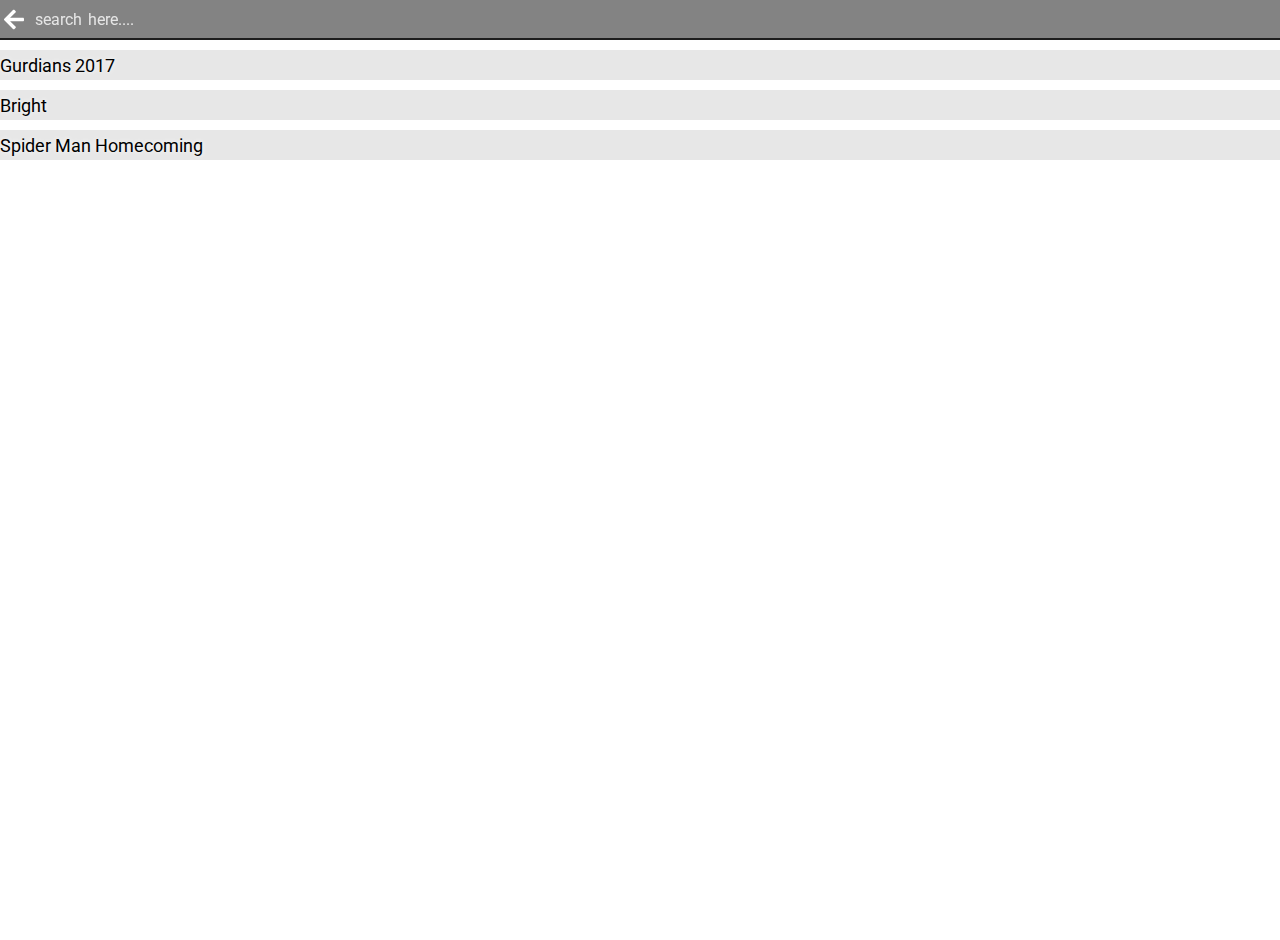
<file: Pages/search.html>
<!DOCTYPE html>

<html lang="en">
				
<head>
				
				<meta charset="UTF-8">
				
				<meta name="viewport" content="width=device-width, initial-scale=1.0">
				 
				<title>Search Here For Movies</title>
				<script src="../Scripts/main.js"></script>
				
				<link rel="stylesheet" href="../StyleSheets/search.css"></link>
</head>

<body>
				<div class="container">
								
								<div class="inputContainer">
																					  												
											<input type="search" name="searchbox" id="searchBox" class="search-box" placeholder="search here...." value="" required onkeyup="searchFunction()">														
													
												<div class="backButton">
															<a href="../index.html"></a>	
												</div>	
																																	
								</div>																
								
											<ul class="search-results">
														<li class="items"><a href="../MovieInfo/movieinfo1.html">Gurdians 2017</a></li>
														
														<li class="items"><a href="../MovieInfo/movieinfo2.html">Bright</a></li>
														
														<li class="items"><a href="../MovieInfo/movieinfo3.html">Spider Man Homecoming</a></li>	
														
											</ul>	
											
								
				</div>
						
</body>
</html>
</file>
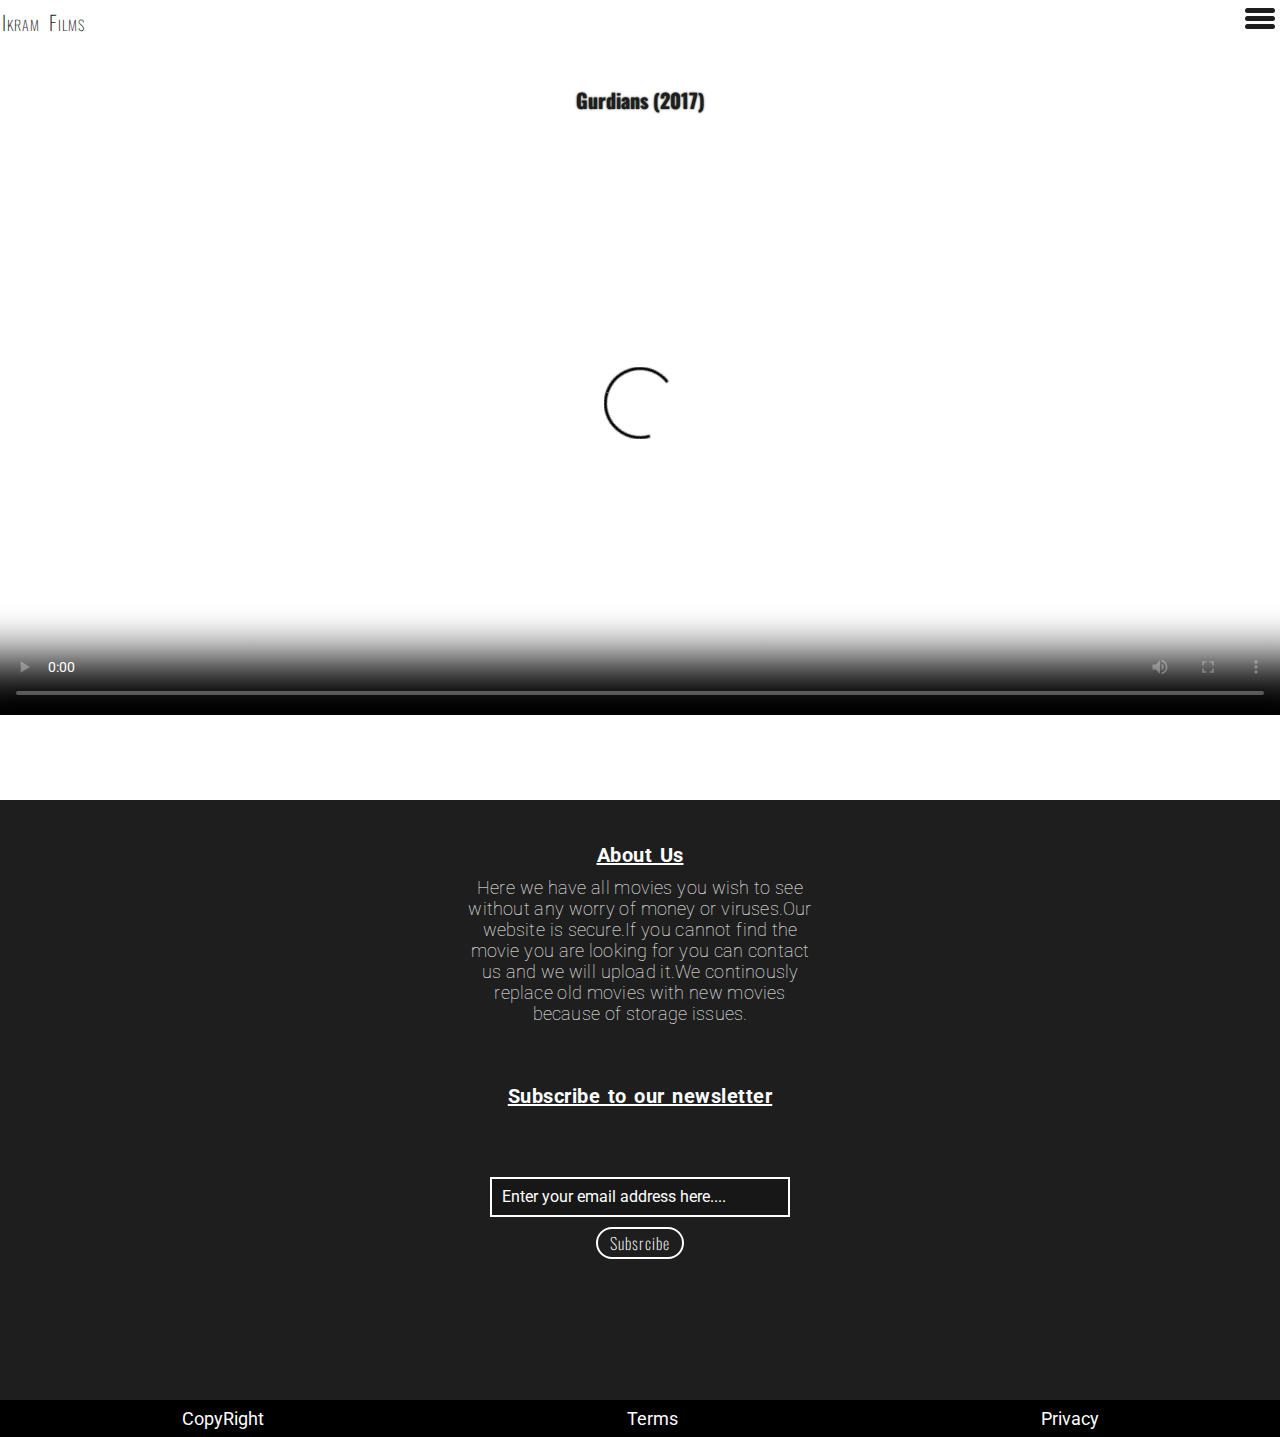
<file: WatchNow/watchnow1.html>
<!DOCTYPE html>
<html lang="en">
<head>
				<meta charset="UTF-8">
				
				<meta name="viewport" content="width=device-width, initial-scale=1.0">
				
				<title>Gurdians 2017 Full Movie in Hindi / English WatchNow</title>
				
				<meta name="og:title" property="og:title" content="Watch or Download any movie for free here with no worry of any virus ">
				
			  <link rel="stylesheet" href="../StyleSheets/watchnow.css"></link>
			  
				<script src="../Scripts/main.js"></script>
				
</head>
<body>
							<!-- Nav Bar -->
				
				<nav class="navbar">
								
								<!-- Logo -->
								
								<div class="logo">
												<h2>Ikram Films</h2>
								</div>
								
								<!-- Toggler -->
								<div class="toggle-container" onclick="menuToggler()">
												
												<input type="checkbox" name="checkbox" id="checkBox">
								
								<label for="checkBox" class="toggler">
												
												<div class="l l1" id="l1"></div>
												<div class="l l2" id="l2"></div>
												<div class="l l3" id="l3"></div>
								
								</label>
								
						</div>
								
								<!-- Drop Down Menu -->
								
								<div class="dropdown" id="dropdown-menu">
												<ul>
																
																<li class="links"><a href="../index.html">Home</a></li>
																
																<li class="links"><a href="../Pages/about.html">About</a></li>
																
																<li class="links"><a href="../Pages/contact.html">Contact</a></li>
																
																<li class="links"><a href="../Pages/legal.html">Legal</a></li>
															
												</ul>
												
								</div>
								
				</nav>
				

								<!-- Movies Container -->
								
						<div class="container">
													
													<h3>Gurdians (2017)</h3>
													
													<video width="200px" height="200px" poster="https://www.dropbox.com/s/6ca5ydb6mg1160p/gurdians-Poster.jpg?dl=1" controls>
																<source src="https://www.dropbox.com/s/in3p9hfyq4tmamk/gurdians-movie.mp4?raw=1" type="video/mp4">	
													</video>
													
									</div>
																

					<footer class="footer">
								
								<!-- About -->
								
								<div class="about">
												
												<!-- Heading -->
												
												<h3>About Us</h3>
												
												<!-- Text -->
												
												<p>Here we have all movies you wish to see without any worry of money or viruses.Our website is secure.If you cannot find the movie you are looking for you can contact us and we will upload it.We continously replace old movies with new movies because of storage issues.
												</p>
												
								</div>
							
							<!-- Newsletter -->
							
							<div class="newsletter-container" >
											<h3>Subscribe to our newsletter</h3>
											
											<form  id="newsletter" method="POST" data-netlify="true">
															
															<input type="email" name="emailbox" id="emailBox" placeholder="Enter your email address here....">
															<input type="submit" value="Subsrcibe" id="submitBtn" name="submitBtn">
															
															<div data-netlify-recaptcha="true"></div>
															
											</form>
											
							</div>										
								
				</footer>
				
				<!-- Legal -->
				
				<div class="legal">
								
								<!-- CopyRight -->
								
								<a href="../Pages/legal.html">CopyRight</a>
								
								<!-- Terms -->
								
								<a href="../Pages/legal.html">Terms</a>
								
								<!-- Privacy -->
								
								
								<a href="../Pages/legal.html">Privacy</a>
								
				</div>
</body>
</html>
</file>
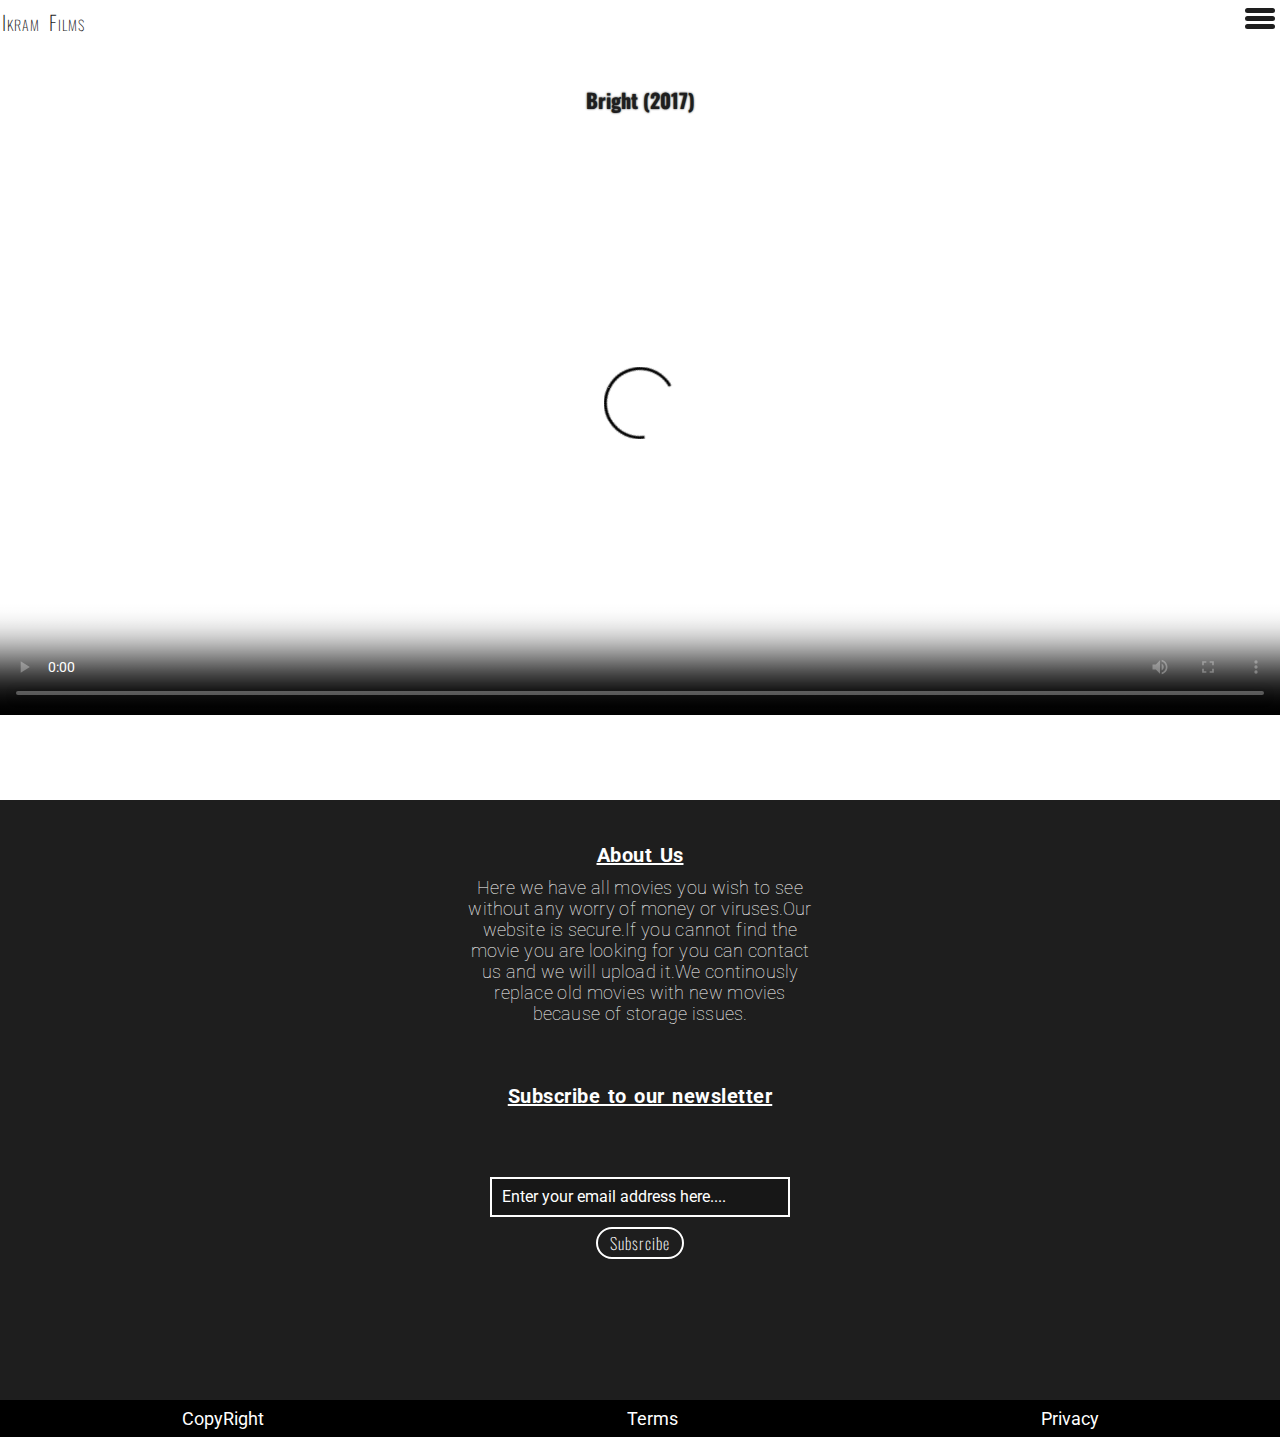
<file: WatchNow/watchnow2.html>
<!DOCTYPE html>
<html lang="en">
<head>
				<meta charset="UTF-8">
				
				<meta name="viewport" content="width=device-width, initial-scale=1.0">
				
				<title>Bright 2017 Full Movie in Hindi / English WatchNow</title>
				
				<meta name="og:title" property="og:title" content="Watch or Download any movie for free here with no worry of any virus ">
				
			  <link rel="stylesheet" href="../StyleSheets/watchnow.css"></link>
			  
				<script src="../Scripts/main.js"></script>
				
</head>
<body>
							<!-- Nav Bar -->
				
				<nav class="navbar">
								
								<!-- Logo -->
								
								<div class="logo">
												<h2>Ikram Films</h2>
								</div>
								
								<!-- Toggler -->
								<div class="toggle-container" onclick="menuToggler()">
												
												<input type="checkbox" name="checkbox" id="checkBox">
								
								<label for="checkBox" class="toggler">
												
												<div class="l l1" id="l1"></div>
												<div class="l l2" id="l2"></div>
												<div class="l l3" id="l3"></div>
								
								</label>
								
						</div>
								
								<!-- Drop Down Menu -->
								
								<div class="dropdown" id="dropdown-menu">
												<ul>
																
																<li class="links"><a href="../index.html">Home</a></li>
																
																<li class="links"><a href="../Pages/about.html">About</a></li>
																
																<li class="links"><a href="../Pages/contact.html">Contact</a></li>
																
																<li class="links"><a href="../Pages/legal.html">Legal</a></li>
															
												</ul>
												
								</div>
								
				</nav>
				

								<!-- Movies Container -->
								
						<div class="container">
													
													<h3>Bright (2017)</h3>
													
													<video width="200px" height="200px" poster="https://www.dropbox.com/s/ve0x02w1uoo9jwx/bright-Poster.jpg?dl=1" controls>
																<source src="https://www.dropbox.com/s/nau8bpj3m3xj19u/bright-Movie.mp4?raw=1" type="video/mp4">	
													</video>
													
									</div>
																

					<footer class="footer">
								
								<!-- About -->
								
								<div class="about">
												
												<!-- Heading -->
												
												<h3>About Us</h3>
												
												<!-- Text -->
												
												<p>Here we have all movies you wish to see without any worry of money or viruses.Our website is secure.If you cannot find the movie you are looking for you can contact us and we will upload it.We continously replace old movies with new movies because of storage issues.
												</p>
												
								</div>
							
							<!-- Newsletter -->
							
							<div class="newsletter-container" >
											<h3>Subscribe to our newsletter</h3>
											
											<form  id="newsletter" method="POST" data-netlify="true">
															
															<input type="email" name="emailbox" id="emailBox" placeholder="Enter your email address here....">
															<input type="submit" value="Subsrcibe" id="submitBtn" name="submitBtn">
															
															<div data-netlify-recaptcha="true"></div>
															
											</form>
											
							</div>										
								
				</footer>
				
				<!-- Legal -->
				
				<div class="legal">
								
								<!-- CopyRight -->
								
								<a href="../Pages/legal.html">CopyRight</a>
								
								<!-- Terms -->
								
								<a href="../Pages/legal.html">Terms</a>
								
								<!-- Privacy -->
								
								
								<a href="../Pages/legal.html">Privacy</a>
								
				</div>
</body>
</html>
</file>
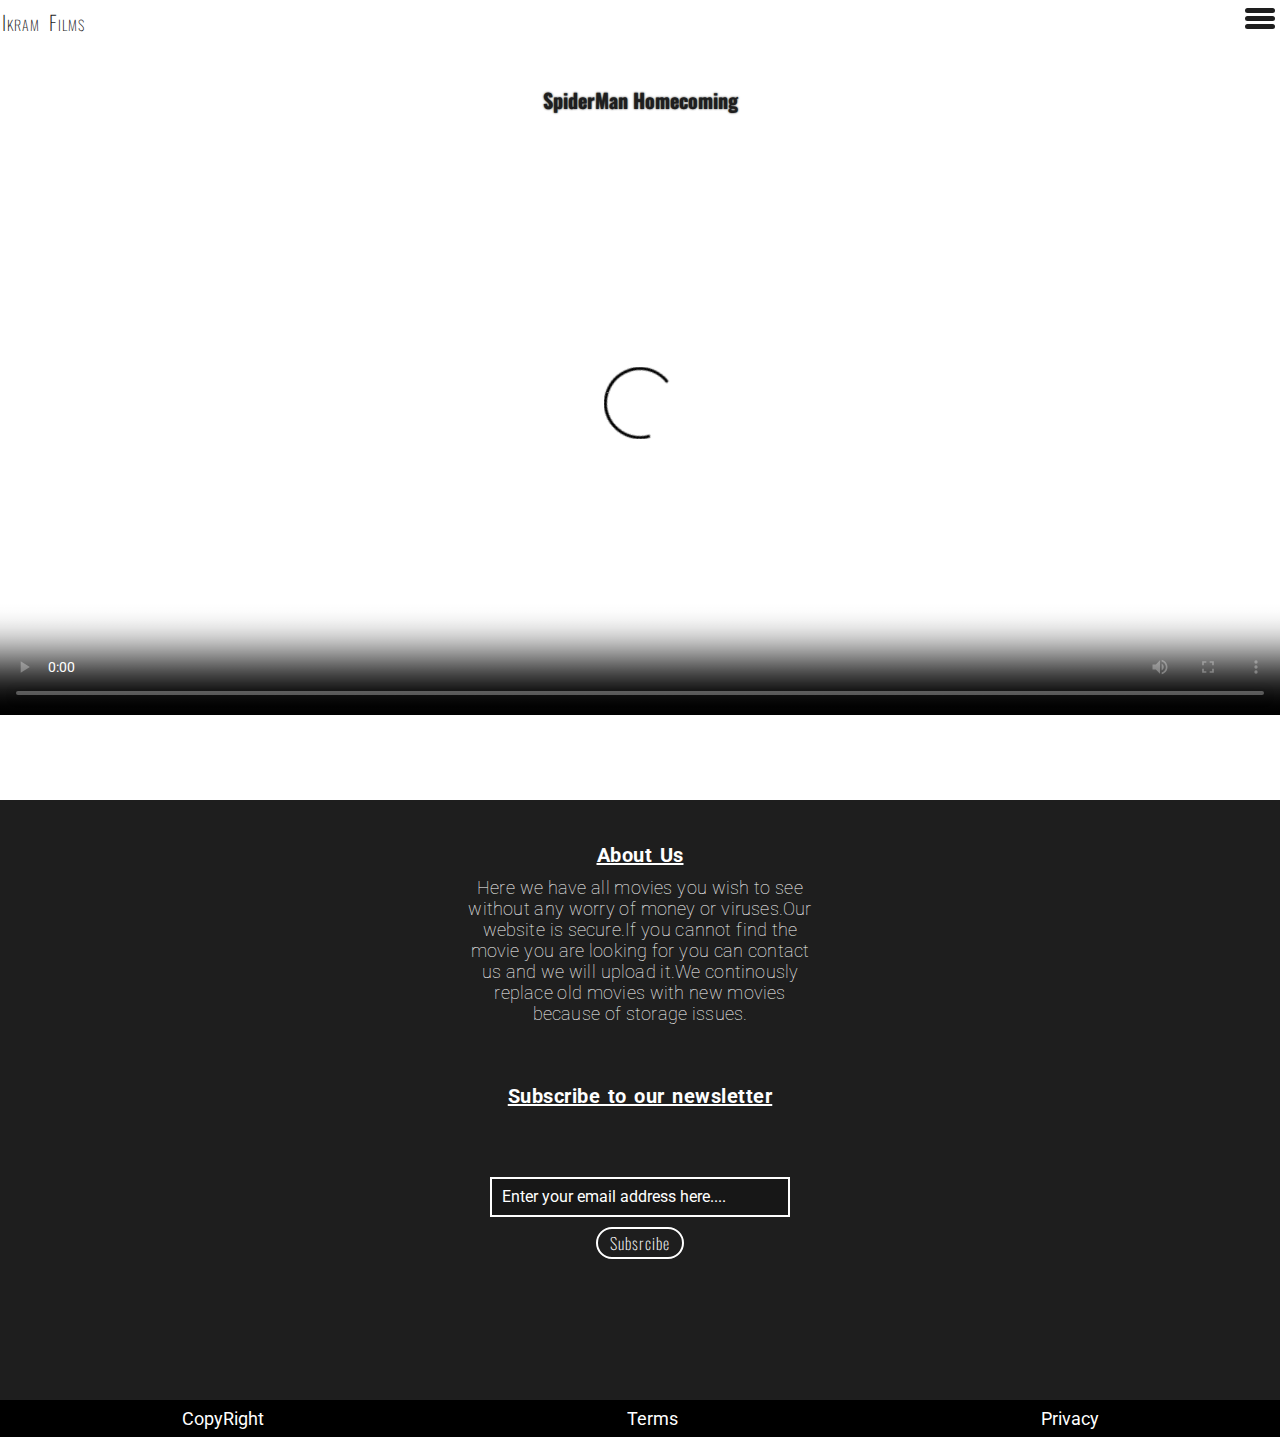
<file: WatchNow/watchnow3.html>
<!DOCTYPE html>
<html lang="en">
<head>
				<meta charset="UTF-8">
				
				<meta name="viewport" content="width=device-width, initial-scale=1.0">
				
				<title>SpiderMan Homecoming Full Movie in Hindi / English WatchNow</title>
				
			<meta name="og:title" property="og:title" content="Watch or Download any movie for free here with no worry of any virus ">
				
			  <link rel="stylesheet" href="../StyleSheets/watchnow.css"></link>
			  
				<script src="../Scripts/main.js"></script>
				
</head>
<body>
							<!-- Nav Bar -->
				
				<nav class="navbar">
								
								<!-- Logo -->
								
								<div class="logo">
												<h2>Ikram Films</h2>
								</div>
								
								<!-- Toggler -->
								<div class="toggle-container" onclick="menuToggler()">
												
												<input type="checkbox" name="checkbox" id="checkBox">
								
								<label for="checkBox" class="toggler">
												
												<div class="l l1" id="l1"></div>
												<div class="l l2" id="l2"></div>
												<div class="l l3" id="l3"></div>
								
								</label>
								
						</div>
								
								<!-- Drop Down Menu -->
								
								<div class="dropdown" id="dropdown-menu">
												<ul>
																
																<li class="links"><a href="../index.html">Home</a></li>
																
																<li class="links"><a href="../Pages/about.html">About</a></li>
																
																<li class="links"><a href="../Pages/contact.html">Contact</a></li>
																
																<li class="links"><a href="../Pages/legal.html">Legal</a></li>
															
												</ul>
												
								</div>
								
				</nav>
				

								<!-- Movies Container -->
								
						<div class="container">
													
													<h3>SpiderMan Homecoming</h3>
													
													<video width="200px" height="200px" poster="https://www.dropbox.com/s/xpabq7w1dyz96ue/spiderman_homecoming-Poster.jpg?dl=1" controls>
																<source src="https://www.dropbox.com/s/0lpea1lvcpi191u/spiderman_homecoming-Movie.mp4?raw=1" type="video/mp4">	
													</video>
													
									</div>
																

				<footer class="footer">
								
								<!-- About -->
								
								<div class="about">
												
												<!-- Heading -->
												
												<h3>About Us</h3>
												
												<!-- Text -->
												
												<p>Here we have all movies you wish to see without any worry of money or viruses.Our website is secure.If you cannot find the movie you are looking for you can contact us and we will upload it.We continously replace old movies with new movies because of storage issues.
												</p>
												
								</div>
							
							<!-- Newsletter -->
							
							<div class="newsletter-container" >
											<h3>Subscribe to our newsletter</h3>
											
											<form  id="newsletter" method="POST" data-netlify="true">
															
															<input type="email" name="emailbox" id="emailBox" placeholder="Enter your email address here....">
															<input type="submit" value="Subsrcibe" id="submitBtn" name="submitBtn">
															
															<div data-netlify-recaptcha="true"></div>
															
											</form>
											
							</div>										
								
				</footer>
				
				<!-- Legal -->
				
				<div class="legal">
								
								<!-- CopyRight -->
								
								<a href="../Pages/legal.html">CopyRight</a>
								
								<!-- Terms -->
								
								<a href="../Pages/legal.html">Terms</a>
								
								<!-- Privacy -->
								
								
								<a href="../Pages/legal.html">Privacy</a>
								
				</div>
</body>
</html>
</file>
<file: StyleSheets/movieinfo.css>
@import url('https://fonts.googleapis.com/css2?family=Oswald:wght@500&display=swap');

@import url('https://fonts.googleapis.com/css2?family=Roboto&display=swap');

*{
				margin: 0;
				padding: 0;
				box-sizing: border-box;
				-webkit-tap-highlight-color:rgba(0,0,0,0);
}

:root{
				--darker-clr:#000000;
				--lighter-clr:#ffffff;
				
				--dark-clr:#1e1e1e;
				--light-clr:#fefefe;
			
			 --primary-font:'Oswald', sans-serif;
			 --secondary-font:'Roboto', sans-serif;
			 
			 --primary-size:20px;
			 --secondary-size:18px;
}

body{
				width: 100%;
				min-height: 100vh;
				background: var(--lighter-clr);
}

/*****
Navbar
*****/

.navbar{
				background: transparent;
				width: 100%;
				height: 35px;
				position: absolute;
				top: 0;
}

.logo{
				float: left;
				margin-top: 7px;
				margin-left: 2px;
}

.logo h2{
				color: var(--dark-clr);
				letter-spacing: 1px;
				word-spacing: 4px;
				font-size: var(--primary-size);
				font-variant: small-caps;
				font-weight: lighter;
				font-family: var(--primary-font);
}

/*****
DropDown Toggler
*****/

.toggler{
				float:right;
				margin-right: 5px;
				margin-top: 8px;
				background: transparent;
				width: 30px;
				height: 20px;
				background:transparent;
				position:  relative;
}

.toggler .l{
				background: var(--dark-clr);
				width: 30px;
				height: 5px;
				margin-bottom: 3px;
				border-radius: 20px;
				position: absolute;
				top: 0;
				right: 0;
}

.toggler .l1{
				top: 8px;
}
.toggler .l2{
				top: 16px;
}
#checkBox{
				display: none;
}

/*****
Drop Down Menu
*****/

.dropdown{
				position: absolute;
				top: 30px;
				left: 0px;
				width: 100%;
				height: 200px;
				display: flex;
				justify-content: center;
				align-items: center;
				text-align: center;
				background: var(--dark-clr);
				transform: scale(1,0);
				transform-origin: top;
				z-index: 5;
				transition: 250ms ease-in-out;
}

.dropdown ul li{
				margin: 10px 0;
				padding: 2px 4px;
				list-style: none;
			 transition: 150ms ease-in-out;
				border-radius: 30px;
				opacity: 0;
}

.dropdown ul li:focus-within{
				background: var(--lighter-clr);
}

.dropdown ul li a{
				text-decoration: none;
				color:var(--light-clr);
				font-weight: normal;
				letter-spacing: 1px;
				word-spacing: 4px;
				font-family: var(--primary-font);
}

.dropdown ul li a:focus-within{
				color: var(--dark-clr);
}

.container{
				background-color: transparent;
				width: 100%;
				min-height: 1200px;
				max-height: 2000px;
				display: flex;
				flex-direction: column;
				justify-content: center;
				align-items: center;
				text-align: center;
}

.container h2{
				background: transparent;
				color: var(--dark-clr);
				font-size: 22px;
				font-family: var(--primary-font);
				text-shadow: 0 0 2px var(--darker-clr);
				margin-top: 80px;
				word-spacing: 2px;
				letter-spacing: 1px;
}

.trailer{
				width: 350px;
				height: 350px;
				background: var(--darker-clr);
				margin: 5px 0 10px 0;
				display: flex;
				justify-content: center;
				align-items: center;
}

.trailer video{
				width: 100%;
				height: 100%;
				object-fit: 100% 100%;
}
.options{
				width: 100%;
				height: 60px;
				background: transparent;
				margin-top: 50px;
				margin-bottom: 10px;
				display: flex;
				flex-direction: row;
				justify-content: space-around;
				align-items: center;
				text-align: center;
}

.btn{
				background-color: var(--dark-clr);
				padding: 5px 10px;
				border: none;
				border-radius: 15px;
				outline: none;
}

.btn:hover{
				box-shadow: 0 0 5px var(--dark-clr);
}

.btn a{
				color: var(--lighter-clr);
				font-family: var(--primary-font);
				font-size: 18px;
				letter-spacing: 1px;
				text-decoration: none;
}
.movie-info{
				background: var(--dark-clr);
				width: 100%;
				min-height: 600px;
				max-height: 1000px;
				margin-top: 50px;
				padding: 20px 40px;
}

.movie-info p{
				color: var(--lighter-clr);
				font-family: var(--secondary-font);
				font-size: var(--secondary-size);
				margin: 20px 0;
}

.movie-info span{
				color: var(--lighter-clr);
				text-decoration: underline 2px solid var(--light-clr);
				font-family: var(--primary-font);
				font-size: var(--primary-size);
}



/*****
Footer
*****/

.footer{
				width: 100%;
				height: 600px;
				background: var(--dark-clr);
				padding: 20px;
}


.footer h3{
				color: var(--light-clr);
				font-size: 20px;
				font-family: var(--secondary-font);
				letter-spacing: .5px;
				word-spacing: 2px;
				text-decoration: underline 2px solid var(--lighter-clr);
				padding: 10px 0px;
}

/*****
About
*****/

.about p{
				color: var(--lighter-clr);
				font-size: var(--secondary-size);
				font-family: var(--secondary-font);
				letter-spacing: .2px;
				word-spacing: .5px;
				font-weight: lighter;
}

/*****
Newsletter
*****/

.newsletter-container h3{
				color: var(--light-clr);
				font-size: 20px;
				font-family: var(--secondary-font);
				letter-spacing: .5px;
				word-spacing: 2px;
				text-decoration: underline 2px solid var(--lighter-clr);
				padding: 10px 0px;
				margin-top: 50px;
}

#newsletter{
				background: transparent;
				width: 100%;
				height: 200px;
				display: flex;
				flex-direction: column;
				flex-wrap: nowrap;
				justify-content: center;
				align-items: center;
				margin-bottom: 50px;
}

#emailBox{
				width: 300px;
				height: 40px;
				background: rgba(15,15,15,.5);
				border: 2px solid var(--light-clr);
				padding: 2px 10px;
				color: var(--light-clr);
				font-size: 16px;
				font-family: var(--secondary-font);
				font-weight: normal;
}

#emailBox::placeholder{
				color: var(--lighter-clr);
				font-size: 16px;
				font-family: var(--secondary-font);
				font-weight: normal;				
}

#emailBox:focus-within{
				box-shadow: 0 0 5px var(--dark-clr);
				outline: none;
}

#submitBtn{
				margin-top: 10px;
				padding: 2px 12px;
				color: var(--light-clr);
				font-family: var(--primary-font);
				font-size: 16px;
				letter-spacing: 1px;
				font-weight: lighter;
				background: var(--dark-clr);
				border: 2px solid var(--lighter-clr);
				border-radius: 30px;
				text-align: center;
}

#submitBtn:focus-within{
				color: var(--darker-clr);
				background: var(--lighter-clr);
				border: 2px solid var(--darker-clr);
				box-shadow: 0 0 5px var(--light-clr);
}

/*****
Legal
*****/

.legal{
				display: flex;
				justify-content: space-around;
				align-items: center;
				text-align: center;
				background: var(--darker-clr);
				padding: 5px 0px;
}

.legal a{
				color: var(--lighter-clr);
				font-size: var(--secondary-size);
				font-family: var(--secondary-font);
				text-decoration: none;
				border-radius: 30px;
				padding: 3px 10px;
}

.legal a:hover{
				background: var(--light-clr);
				color: var(--dark-clr);
}


@media screen and (min-width:701px){

.trailer{
				width: 400px;
				height: 400px;
}

.movie-info{
				display: flex;
				flex-direction: column;
				align-items: center;
				justify-content: center;
}

.movie-info p{
				max-width: 400px;
}


.footer{
				width: 100%;
				display: flex;
				flex-direction: column;
				justify-content: center;
				align-items: center;
				text-align: center;
}


.about{
				width: 350px;
}


.newsletter-container{
				width: 400px;
				display: flex;
				justify-content: center;
				align-items: center;
				flex-direction: column;
}
}
</file>
<file: StyleSheets/about.css>
@import url('https://fonts.googleapis.com/css2?family=Oswald:wght@500&display=swap');

@import url('https://fonts.googleapis.com/css2?family=Roboto&display=swap');

*{
				margin: 0;
				padding: 0;
				box-sizing: border-box;
				-webkit-tap-highlight-color:rgba(0,0,0,0);
}

:root{
				--darker-clr:#000000;
				--lighter-clr:#ffffff;
				
				--dark-clr:#1e1e1e;
				--light-clr:#fefefe;
			
			 --primary-font: 'Oswald', sans-serif;
			 --secondary-font: 'Roboto', sans-serif;
			 
			 --primary-size:20px;
			 --secondary-size:18px;
}

body{
				width: 100%;
				min-height: 100vh;
				background: var(--lighter-clr);
}

/*****
Navbar
*****/

.navbar{
				background: transparent;
				width: 100%;
				height: 35px;
				position: absolute;
				top: 0;
}

.logo{
				float: left;
				margin-top: 7px;
				margin-left: 2px;
				background: transparent;
}

.logo h2{
				color: var(--darker-clr);
				letter-spacing: 1px;
				word-spacing: 4px;
				font-size: var(--primary-size);
				font-variant: small-caps;
				font-weight: lighter;
				font-family: var(--primary-font);
}

/*****
DropDown Toggler
*****/

.toggler{
				float:right;
				margin-right: 5px;
				margin-top: 8px;
				background: transparent;
				width: 30px;
				height: 20px;
				background:transparent;
				position:  relative;
}

.toggler .l{
				background: var(--darker-clr);
				width: 30px;
				height: 5px;
				margin-bottom: 3px;
				border-radius: 20px;
				position: absolute;
				top: 0;
				right: 0;
}

.toggler .l1{
				top: 8px;
}
.toggler .l2{
				top: 16px;
}
#checkBox{
				display: none;
}

/*****
Drop Down Menu
*****/

.dropdown{
				position: absolute;
				top: 30px;
				left: 0px;
				width: 100%;
				height: 200px;
				display: flex;
				justify-content: center;
				align-items: center;
				text-align: center;
				background: var(--darker-clr);
				transform: scale(1,0);
				transform-origin: top;
				z-index: 5;
				transition: 250ms ease-in-out;
}

.dropdown ul li{
				margin: 10px 0;
				padding: 2px 4px;
				list-style: none;
			 transition: 150ms ease-in-out;
				border-radius: 30px;
				opacity: 0;
}

.dropdown ul li:focus-within{
				background: var(--lighter-clr);
}

.dropdown ul li a{
				text-decoration: none;
				color:var(--lighter-clr);
				font-weight: normal;
				letter-spacing: 1px;
				word-spacing: 4px;
				font-family: var(--primary-font);
}

.dropdown ul li a:focus-within{
				color: var(--darker-clr);
}

.mainAbout{
				width: 100%;
				min-height: 250px;
				background: transparent;
				display: flex;
				flex-direction: column;
				justify-content: center;
				text-align: center;
				align-items: center;
				padding: 0 10px;
				margin-top: 50px;
				background: var(--dark-clr);
}

.mainAbout h1{
				color: var(--lighter-clr);
				font-family: var(--primary-font);
				font-size: 32px;
				font-weight: lighter;
				margin-bottom: 20px;
				text-decoration: underline 2px solid var(--lighter-clr);
}

.mainAbout p{
				color: var(--light-clr);
				font-family: var(--secondary-font);
				font-size: 20px;
				font-weight: lighter;
				
}


.cards-container{
				width: 100%;
				height: 800px;
				background: transparent;
				display: flex;
				flex-direction: column;
				justify-content: center;
				align-items: center;
				text-align: center;
}


.card{
				width: 250px;
				height: 230px;
				background: transparent;
				margin: 5px 0px;
				padding: 5px 10px;
				display: flex;
				flex-direction: column;
				justify-content: center;
				align-items: center;
				text-align: center;
				border: 5px double var(--darker-clr);
}

.card h2{
				color: var(--dark-clr);
				font-family: var(--primary-font);
				font-size: var(--primary-size);
				padding-bottom: 10px;
				text-decoration: underline 2px solid var(--dark-clr);
}


.card p{
				color: var(--dark-clr);
				font-family: var(--secondary-font);
				font-size: var(--secondary-size);
}

.card a{
				color: var(--dark-clr);
				font-style: oblique;
				text-decoration: underline 2px solid var(--dark-clr);
}

/*****
Footer
*****/

.footer{
				width: 100%;
				height: 600px;
				background: var(--dark-clr);
				padding: 20px;
}


.footer h3{
				color: var(--light-clr);
				font-size: 20px;
				font-family: var(--secondary-font);
				letter-spacing: .5px;
				word-spacing: 2px;
				text-decoration: underline 2px solid var(--lighter-clr);
				padding: 10px 0px;
}

/*****
About
*****/

.about p{
				color: var(--lighter-clr);
				font-size: var(--secondary-size);
				font-family: var(--secondary-font);
				letter-spacing: .2px;
				word-spacing: .5px;
				font-weight: lighter;
}

/*****
Newsletter
*****/

.newsletter-container h3{
				color: var(--light-clr);
				font-size: 20px;
				font-family: var(--secondary-font);
				letter-spacing: .5px;
				word-spacing: 2px;
				text-decoration: underline 2px solid var(--lighter-clr);
				padding: 10px 0px;
				margin-top: 50px;
}

#newsletter{
				background: transparent;
				width: 100%;
				height: 200px;
				display: flex;
				flex-direction: column;
				flex-wrap: nowrap;
				justify-content: center;
				align-items: center;
				margin-bottom: 50px;
}

#emailBox{
				width: 300px;
				height: 40px;
				background: rgba(15,15,15,.5);
				border: 2px solid var(--light-clr);
				padding: 2px 10px;
				color: var(--light-clr);
				font-size: 16px;
				font-family: var(--secondary-font);
				font-weight: normal;
}

#emailBox::placeholder{
				color: var(--lighter-clr);
				font-size: 16px;
				font-family: var(--secondary-font);
				font-weight: normal;				
}

#emailBox:focus-within{
				box-shadow: 0 0 5px var(--dark-clr);
				outline: none;
}

#submitBtn{
				margin-top: 10px;
				padding: 2px 12px;
				color: var(--light-clr);
				font-family: var(--primary-font);
				font-size: 16px;
				letter-spacing: 1px;
				font-weight: lighter;
				background: var(--dark-clr);
				border: 2px solid var(--lighter-clr);
				border-radius: 30px;
				text-align: center;
}

#submitBtn:focus-within{
				color: var(--darker-clr);
				background: var(--lighter-clr);
				border: 2px solid var(--darker-clr);
				box-shadow: 0 0 5px var(--light-clr);
}

/*****
Legal
*****/

.legal{
				display: flex;
				justify-content: space-around;
				align-items: center;
				text-align: center;
				background: var(--darker-clr);
				padding: 5px 0px;
}

.legal a{
				color: var(--lighter-clr);
				font-size: var(--secondary-size);
				font-family: var(--secondary-font);
				text-decoration: none;
				border-radius: 30px;
				padding: 3px 10px;
}

.legal a:hover{
				background: var(--light-clr);
				color: var(--dark-clr);
}


@media screen and (min-width : 701px){

.footer{
				width: 100%;
				display: flex;
				flex-direction: column;
				justify-content: center;
				align-items: center;
				text-align: center;
}


.about{
				width: 350px;
}


.newsletter-container{
				width: 400px;
				display: flex;
				justify-content: center;
				align-items: center;
				flex-direction: column;
}

}
</file>
<file: StyleSheets/contact.css>
@import url('https://fonts.googleapis.com/css2?family=Oswald:wght@500&display=swap');

@import url('https://fonts.googleapis.com/css2?family=Roboto&display=swap');

*{
				margin: 0;
				padding: 0;
				box-sizing: border-box;
				-webkit-tap-highlight-color:rgba(0,0,0,0);
}

:root{
				--darker-clr:#000000;
				--lighter-clr:#ffffff;
				
				--dark-clr:#1e1e1e;
				--light-clr:#fefefe;
			
			 --primary-font: 'Oswald', sans-serif;
			 --secondary-font: 'Roboto', sans-serif;
			 
			 --primary-size:20px;
			 --secondary-size:18px;
}

body{
				width: 100%;
				min-height: 100vh;
				background: var(--lighter-clr);
}

/*****
Navbar
*****/

.navbar{
				background: transparent;
				width: 100%;
				height: 35px;
				position: absolute;
				top: 0;
}

.logo{
				float: left;
				margin-top: 7px;
				margin-left: 2px;
				background: transparent;
}

.logo h2{
				color: var(--darker-clr);
				letter-spacing: 1px;
				word-spacing: 4px;
				font-size: var(--primary-size);
				font-variant: small-caps;
				font-weight: lighter;
				font-family: var(--primary-font);
}

/*****
DropDown Toggler
*****/

.toggler{
				float:right;
				margin-right: 5px;
				margin-top: 8px;
				background: transparent;
				width: 30px;
				height: 20px;
				background:transparent;
				position:  relative;
}

.toggler .l{
				background: var(--darker-clr);
				width: 30px;
				height: 5px;
				margin-bottom: 3px;
				border-radius: 20px;
				position: absolute;
				top: 0;
				right: 0;
}

.toggler .l1{
				top: 8px;
}
.toggler .l2{
				top: 16px;
}
#checkBox{
				display: none;
}

/*****
Drop Down Menu
*****/

.dropdown{
				position: absolute;
				top: 30px;
				left: 0px;
				width: 100%;
				height: 200px;
				display: flex;
				justify-content: center;
				align-items: center;
				text-align: center;
				background: var(--darker-clr);
				transform: scale(1,0);
				transform-origin: top;
				z-index: 5;
				transition: 250ms ease-in-out;
}

.dropdown ul li{
				margin: 10px 0;
				padding: 2px 4px;
				list-style: none;
			 transition: 150ms ease-in-out;
				border-radius: 30px;
				opacity: 0;
}

.dropdown ul li:focus-within{
				background: var(--lighter-clr);
}

.dropdown ul li a{
				text-decoration: none;
				color:var(--lighter-clr);
				font-weight: normal;
				letter-spacing: 1px;
				word-spacing: 4px;
				font-family: var(--primary-font);
}

.dropdown ul li a:focus-within{
				color: var(--darker-clr);
}

.allContainer{
				width: 100%;
				min-height: 400px;
				background: transparent;
				display: flex;
				flex-direction: column;
				justify-content: center;
				text-align: left;
				padding: 0 10px;
}

.allContainer h1{
				color: var(--darker-clr);
				font-family: var(--primary-font);
				font-size: 32px;
				font-weight: lighter;
				margin-bottom: 20px;
				margin-top: 50px;
}


.gmail-contact h2{
				color: var(--darker-clr);
				font-family: var(--primary-font);
				font-size: 30px;
				font-weight: lighter;				
				margin-bottom: 20px;
				margin-top: 50px;
}

.gmail-contact a{
				color: var(--darker-clr);
				font-family: var(--primary-font);
				font-size: 24px;
				font-weight: lighter;
				text-decoration: underline 2px solid var(--darker-clr);
				margin-bottom: 20px;
				margin-top: 50px;
}
/*****
Contact Form
*****/


.contact{
				background: transparent;
				margin-top: 20px;
}
.contact h2{
				color: var(--darker-clr);
				font-family: var(--primary-font);
				font-size: 24px;
				font-weight: lighter;
				text-decoration: underline 2px solid var(--darker-clr);
				
}
.contact-form{
				background: transparent;
				padding: 10px 0px;
}

.contact-form label{
				color: var(--darker-clr);
				font-size: 16px;
				font-family: var(--primary-font);
}

#nameBox{
				width: 200px;
				height: 35px;
				margin-top: 3px;
				margin-bottom: 10px;
				padding: 0px 0 0 2px;
				background: rgba(55,55,55,.8);
				outline: none;
				border: 2px solid var(--dark-clr);
				color: var(--lighter-clr);
				
				font-size: var(--secondary-size);
				font-family: var(--secondary-font);
				font-weight: normal;
				display: block;
}

#nameBox::placeholder{
				color: var(--lighter-clr);
				
				font-size: var(--secondary-size);
				font-family: var(--secondary-font);
				filter: brightness(90%);
}


#email-box{
				width: 300px;
				height: 35px;
				margin-top: 3px;
				margin-bottom: 10px;
				padding: 0px 0 0 2px;
				background: rgba(55,55,55,.8);
				outline: none;
				border: 2px solid var(--dark-clr);
				color: var(--lighter-clr);
				
				font-size: var(--secondary-size);
				font-family: var(--secondary-font);
				font-weight: normal;
				display: block;
}

#email-box::placeholder{
				color: var(--lighter-clr);
				
				font-size: var(--secondary-size);
				font-family: var(--secondary-font);
				filter: brightness(90%);
}

#messageBox{
				width: 300px;
				height: 150px;
				margin-top: 3px;
				margin-bottom: 10px;
				padding: 5px 0 0 2px;
				background: rgba(55,55,55,.8);
				outline: none;
				border: 2px solid var(--dark-clr);
				color: var(--lighter-clr);
				
				font-size: var(--secondary-size);
				font-family: var(--secondary-font);
				font-weight: normal;
				display: block;
}

#messageBox::placeholder{
				color: var(--lighter-clr);
				
				font-size: var(--secondary-size);
				font-family: var(--secondary-font);
				filter: brightness(90%);
}

#submit-btn{
				margin-top: 10px;
				padding: 4px 14px;
				color: var(--light-clr);
				font-family: var(--primary-font);
				font-size: 18px;
				letter-spacing: 1px;
				font-weight: lighter;
				background: var(--dark-clr);
				border: 2px solid var(--lighter-clr);
				border-radius: 30px;
				text-align: center;
}

#submit-btn:focus-within{
				color: var(--dark-clr);
				font-family: var(--primary-font);
				font-size: 16px;
				letter-spacing: 1px;
				font-weight: lighter;
				background: var(--light-clr);
				border: 2px solid var(--darker-clr);
}

/*****
Footer
*****/

.footer{
				width: 100%;
				height: 600px;
				background: var(--dark-clr);
				padding: 20px;
}


.footer h3{
				color: var(--light-clr);
				font-size: 20px;
				font-family: var(--secondary-font);
				letter-spacing: .5px;
				word-spacing: 2px;
				text-decoration: underline 2px solid var(--lighter-clr);
				padding: 10px 0px;
}

/*****
About
*****/

.about p{
				color: var(--lighter-clr);
				font-size: var(--secondary-size);
				font-family: var(--secondary-font);
				letter-spacing: .2px;
				word-spacing: .5px;
				font-weight: lighter;
}

/*****
Newsletter
*****/

.newsletter-container h3{
				color: var(--light-clr);
				font-size: 20px;
				font-family: var(--secondary-font);
				letter-spacing: .5px;
				word-spacing: 2px;
				text-decoration: underline 2px solid var(--lighter-clr);
				padding: 10px 0px;
				margin-top: 50px;
}

#newsletter{
				background: transparent;
				width: 100%;
				height: 200px;
				display: flex;
				flex-direction: column;
				flex-wrap: nowrap;
				justify-content: center;
				align-items: center;
				margin-bottom: 50px;
}

#emailBox{
				width: 300px;
				height: 40px;
				background: rgba(15,15,15,.5);
				border: 2px solid var(--light-clr);
				padding: 2px 10px;
				color: var(--light-clr);
				font-size: 16px;
				font-family: var(--secondary-font);
				font-weight: normal;
}

#emailBox::placeholder{
				color: var(--lighter-clr);
				font-size: 16px;
				font-family: var(--secondary-font);
				font-weight: normal;				
}

#emailBox:focus-within{
				box-shadow: 0 0 5px var(--dark-clr);
				outline: none;
}

#submitBtn{
				margin-top: 10px;
				padding: 2px 12px;
				color: var(--light-clr);
				font-family: var(--primary-font);
				font-size: 16px;
				letter-spacing: 1px;
				font-weight: lighter;
				background: var(--dark-clr);
				border: 2px solid var(--lighter-clr);
				border-radius: 30px;
				text-align: center;
}

#submitBtn:focus-within{
				color: var(--darker-clr);
				background: var(--lighter-clr);
				border: 2px solid var(--darker-clr);
				box-shadow: 0 0 5px var(--light-clr);
}

/*****
Legal
*****/

.legal{
				display: flex;
				justify-content: space-around;
				align-items: center;
				text-align: center;
				background: var(--darker-clr);
				padding: 5px 0px;
}

.legal a{
				color: var(--lighter-clr);
				font-size: var(--secondary-size);
				font-family: var(--secondary-font);
				text-decoration: none;
				border-radius: 30px;
				padding: 3px 10px;
}

.legal a:hover{
				background: var(--light-clr);
				color: var(--dark-clr);
}


@media screen and (min-width : 701px){

.footer{
				width: 100%;
				display: flex;
				flex-direction: column;
				justify-content: center;
				align-items: center;
				text-align: center;
}


.about{
				width: 350px;
}


.newsletter-container{
				width: 400px;
				display: flex;
				justify-content: center;
				align-items: center;
				flex-direction: column;
}

}
</file>
<file: StyleSheets/legal.css>
@import url('https://fonts.googleapis.com/css2?family=Oswald:wght@500&display=swap');

@import url('https://fonts.googleapis.com/css2?family=Roboto&display=swap');

*{
				margin: 0;
				padding: 0;
				box-sizing: border-box;
				-webkit-tap-highlight-color:rgba(0,0,0,0);
}

:root{
				--darker-clr:#000000;
				--lighter-clr:#ffffff;
				
				--dark-clr:#1e1e1e;
				--light-clr:#fefefe;
			
			 --primary-font: 'Oswald', sans-serif;
			 --secondary-font: 'Roboto', sans-serif;
			 
			 --primary-size:20px;
			 --secondary-size:18px;
}
html{
				scroll-behavior: smooth;
}

body{
				width: 100%;
				min-height: 100vh;
				background: var(--lighter-clr);
				
}

/*****
Navbar
*****/

.navbar{
				background: transparent;
				width: 100%;
				height: 35px;
				position: absolute;
				top: 0;
}

.logo{
				float: left;
				margin-top: 7px;
				margin-left: 2px;
				background: transparent;
}

.logo h2{
				color: var(--darker-clr);
				letter-spacing: 1px;
				word-spacing: 4px;
				font-size: var(--primary-size);
				font-variant: small-caps;
				font-weight: lighter;
				font-family: var(--primary-font);
}

/*****
DropDown Toggler
*****/

.toggler{
				float:right;
				margin-right: 5px;
				margin-top: 8px;
				background: transparent;
				width: 30px;
				height: 20px;
				background:transparent;
				position:  relative;
}

.toggler .l{
				background: var(--darker-clr);
				width: 30px;
				height: 5px;
				margin-bottom: 3px;
				border-radius: 20px;
				position: absolute;
				top: 0;
				right: 0;
}

.toggler .l1{
				top: 8px;
}
.toggler .l2{
				top: 16px;
}
#checkBox{
				display: none;
}

/*****
Drop Down Menu
*****/

.dropdown{
				position: absolute;
				top: 30px;
				left: 0px;
				width: 100%;
				height: 200px;
				display: flex;
				justify-content: center;
				align-items: center;
				text-align: center;
				background: var(--darker-clr);
				transform: scale(1,0);
				transform-origin: top;
				z-index: 5;
				transition: 250ms ease-in-out;
}

.dropdown ul li{
				margin: 10px 0;
				padding: 2px 4px;
				list-style: none;
			 transition: 150ms ease-in-out;
				border-radius: 30px;
				opacity: 0;
}

.dropdown ul li:focus-within{
				background: var(--lighter-clr);
}

.dropdown ul li a{
				text-decoration: none;
				color:var(--lighter-clr);
				font-weight: normal;
				letter-spacing: 1px;
				word-spacing: 4px;
				font-family: var(--primary-font);
}

.dropdown ul li a:focus-within{
				color: var(--darker-clr);
}

.all-container{
				width: 100%;
				min-height: 250px;
				background: transparent;
				display: flex;
				flex-direction: column;
				justify-content: center;
				text-align: center;
				align-items: center;
				padding: 0 10px;
				margin-top: 50px;
				background: var(--lighter-clr);
}

.intro{
				width: 100%;
				height: 250px;
				background: transparent;	
				display: flex;			
				flex-direction: column;
				justify-content: center;
				align-items: center;
				text-align: center;
				margin-bottom: 20px;
}

.intro h1{
				color: var(--dark-clr);
				font-family: var(--primary-font);
				font-size: 32px;
				font-weight: lighter;
				margin-bottom: 20px;
				text-decoration: underline 2px solid var(--dark-clr);
}

.intro p{
				color: var(--dark-clr);
				font-family: var(--secondary-font);
				font-size: 20px;
				font-weight: lighter;
}

.tables{
				background: transparent;
				width: 100%;
				height: 200px;
				padding: 10px 10px;
				text-align: center;
				
}

.tables h2{
				color: var(--dark-clr);
				font-family: var(--primary-font);
				font-size: 24px;
				font-weight: lighter;
				margin-bottom: 20px;
				text-decoration: underline 2px solid var(--dark-clr);
}

.links-container li{
				margin-bottom: 15px;
				list-style: none;
}

.links-container li a{
				color: var(--dark-clr);
				font-family: var(--secondary-font);
				font-size: 18px;
				font-weight: lighter;
				text-decoration: underline 2px dashed var(--dark-clr);
				font-style: oblique;
}

.cards-container{
				width: 100%;
				height: 1300px;
				background: transparent;
				display: flex;
				flex-direction: column;
				align-items: center;
				text-align: center;
}


.cards{
				width: 300px;
				height: 400px;
				background: transparent;
				padding: 30px 10px;	
				display: flex;			
				flex-direction: column;
				justify-content: center;
				align-items: center;
				text-align: center;
				margin-bottom: 10px;
}

.cards h1{
				color: var(--dark-clr);
				font-family: var(--primary-font);
				font-size: 32px;
				padding-bottom: 20px;
				text-decoration: underline 2px solid var(--dark-clr);
}


.cards p{
				color: var(--dark-clr);
				font-family: var(--secondary-font);
				font-size: 20px;
}

.cards a{
				color: var(--dark-clr);
				font-style: oblique;
				text-decoration: underline 2px solid var(--dark-clr);
}

/*****
Footer
*****/

.footer{
				width: 100%;
				height: 600px;
				background: var(--dark-clr);
				padding: 20px;
}


.footer h3{
				color: var(--light-clr);
				font-size: 20px;
				font-family: var(--secondary-font);
				letter-spacing: .5px;
				word-spacing: 2px;
				text-decoration: underline 2px solid var(--lighter-clr);
				padding: 10px 0px;
}

/*****
About
*****/

.about p{
				color: var(--lighter-clr);
				font-size: var(--secondary-size);
				font-family: var(--secondary-font);
				letter-spacing: .2px;
				word-spacing: .5px;
				font-weight: lighter;
}

/*****
Newsletter
*****/

.newsletter-container h3{
				color: var(--light-clr);
				font-size: 20px;
				font-family: var(--secondary-font);
				letter-spacing: .5px;
				word-spacing: 2px;
				text-decoration: underline 2px solid var(--lighter-clr);
				padding: 10px 0px;
				margin-top: 50px;
}

#newsletter{
				background: transparent;
				width: 100%;
				height: 200px;
				display: flex;
				flex-direction: column;
				flex-wrap: nowrap;
				justify-content: center;
				align-items: center;
				margin-bottom: 50px;
}

#emailBox{
				width: 300px;
				height: 40px;
				background: rgba(15,15,15,.5);
				border: 2px solid var(--light-clr);
				padding: 2px 10px;
				color: var(--light-clr);
				font-size: 16px;
				font-family: var(--secondary-font);
				font-weight: normal;
}

#emailBox::placeholder{
				color: var(--lighter-clr);
				font-size: 16px;
				font-family: var(--secondary-font);
				font-weight: normal;				
}

#emailBox:focus-within{
				box-shadow: 0 0 5px var(--dark-clr);
				outline: none;
}

#submitBtn{
				margin-top: 10px;
				padding: 2px 12px;
				color: var(--light-clr);
				font-family: var(--primary-font);
				font-size: 16px;
				letter-spacing: 1px;
				font-weight: lighter;
				background: var(--dark-clr);
				border: 2px solid var(--lighter-clr);
				border-radius: 30px;
				text-align: center;
}

#submitBtn:focus-within{
				color: var(--darker-clr);
				background: var(--lighter-clr);
				border: 2px solid var(--darker-clr);
				box-shadow: 0 0 5px var(--light-clr);
}

/*****
Legal
*****/

.legal{
				display: flex;
				justify-content: space-around;
				align-items: center;
				text-align: center;
				background: var(--darker-clr);
				padding: 5px 0px;
}

.legal a{
				color: var(--lighter-clr);
				font-size: var(--secondary-size);
				font-family: var(--secondary-font);
				text-decoration: none;
				border-radius: 30px;
				padding: 3px 10px;
}

.legal a:hover{
				background: var(--light-clr);
				color: var(--dark-clr);
}


@media screen and (min-width : 701px){

.footer{
				width: 100%;
				display: flex;
				flex-direction: column;
				justify-content: center;
				align-items: center;
				text-align: center;
}


.about{
				width: 350px;
}


.newsletter-container{
				width: 400px;
				display: flex;
				justify-content: center;
				align-items: center;
				flex-direction: column;
}

}
</file>
<file: StyleSheets/search.css>
@import url('https://fonts.googleapis.com/css2?family=Oswald:wght@500&display=swap');

@import url('https://fonts.googleapis.com/css2?family=Roboto&display=swap');

*{
				margin: 0;
				padding: 0;
				box-sizing: border-box;
				-webkit-tap-highlight-color:rgba(0,0,0,0);
}

:root{
				--darker-clr:#000000;
				--lighter-clr:#ffffff;
				
				--dark-clr:#1e1e1e;
				--light-clr:#fefefe;
			
			 --primary-font:'Oswald', sans-serif;
			 --secondary-font:'Roboto', sans-serif;
			 
			 --primary-size:20px;
			 --secondary-size:18px;
}

body{
				width: 100%;
				min-height: 100vh;
				background: var(--lighter-clr);
}

.container{
				width: 100%;
				background-color: transparent;
				display: flex;
				flex-direction: column;
				flex-wrap: nowrap;
				align-items: center;
}


.inputContainer{
				position: relative;
				margin: 0 0px 0px 0px;
				width: 100%;
}

.search-box{
				min-width: 100%;
				max-width: 500px;
				height: 40px;
				background: rgba(100,100,100,.8);
				border: none;
				border-bottom: 2px solid var(--dark-clr);				
				padding: 0 10px 0 35px;
				outline: none;
				color: var(--lighter-clr);
				font-size: var(--secondary-sizs);
				font-family: var(--secondary-font);
				word-spacing: 2px;
}

.search-box::placeholder{
				color: var(--lighter-clr);
				font-size: var(--secondary-sizs);
				font-family: var(--secondary-font);
				word-spacing: 2px;
				filter: brightness(90%);
}

.backButton{
				width: 20px;
				height: 24px;
				background: url("../Icons/arrow-left-solid.svg");
				filter: invert(1);
				background-size: 100%;
				position: absolute;
				top: 8px; 
				left: 4px;
}

.backButton a{
				width: 100%;
				height: 100%;
				position: absolute;
				top: 0;
				left: 0;
				text-decoration: none;
}

.search-box::-webkit-search-cancel-button { 
				-webkit-appearance: none; 
				 height: 20px; 
				 width: 20px; 
				 background: url("../Icons/cross-solid.svg"); 
				 background-size: 100% 100%;			
				 filter: invert(1);	 
}

.search-box:focus-within{
				box-shadow: 0 0 5px var(--dark-clr);
}

.search-results{
				width: 100%;
				min-height: 100vh;
				overflow: scroll;
				background: var(--lighter-clr);
				display: flex;
				flex-wrap: nowrap;
				flex-direction: column;
				text-align: left;
				padding-top: 10px;
}

.items{
				width: 100%;
				height: 30px;
				background:#e7e7e7;
				margin-bottom: 10px;
				text-align: left;
				display: flex;
				flex-direction: column;
				justify-content: center;
				align-items: flex-start;
}

.items a{
				color: var(--darker-clr);
				font-family: var(--secondary-font);
				font-size:var(--secondary-size);
				text-decoration: none;
				text-shadow: 0 0 5px var(--lighter-clr);
}
</file>
<file: StyleSheets/watchnow.css>
@import url('https://fonts.googleapis.com/css2?family=Oswald:wght@500&display=swap');

@import url('https://fonts.googleapis.com/css2?family=Roboto&display=swap');

*{
				margin: 0;
				padding: 0;
				box-sizing: border-box;
				-webkit-tap-highlight-color:rgba(0,0,0,0);
}

:root{
				--darker-clr:#000000;
				--lighter-clr:#ffffff;
				
				--dark-clr:#1e1e1e;
				--light-clr:#fefefe;
			
			 --primary-font:'Oswald', sans-serif;
			 --secondary-font:'Roboto', sans-serif;
			 
			 --primary-size:20px;
			 --secondary-size:18px;
}

body{
				width: 100%;
				min-height: 100vh;
				background: var(--lighter-clr);
}

/*****
Navbar
*****/

.navbar{
				background: transparent;
				width: 100%;
				height: 35px;
				position: absolute;
				top: 0;
}

.logo{
				float: left;
				margin-top: 7px;
				margin-left: 2px;
}

.logo h2{
				color: var(--dark-clr);
				letter-spacing: 1px;
				word-spacing: 4px;
				font-size: var(--primary-size);
				font-variant: small-caps;
				font-weight: lighter;
				font-family: var(--primary-font);
}

/*****
DropDown Toggler
*****/

.toggler{
				float:right;
				margin-right: 5px;
				margin-top: 8px;
				background: transparent;
				width: 30px;
				height: 20px;
				background:transparent;
				position:  relative;
}

.toggler .l{
				background: var(--dark-clr);
				width: 30px;
				height: 5px;
				margin-bottom: 3px;
				border-radius: 20px;
				position: absolute;
				top: 0;
				right: 0;
}

.toggler .l1{
				top: 8px;
}
.toggler .l2{
				top: 16px;
}
#checkBox{
				display: none;
}

/*****
Drop Down Menu
*****/

.dropdown{
				position: absolute;
				top: 30px;
				left: 0px;
				width: 100%;
				height: 200px;
				display: flex;
				justify-content: center;
				align-items: center;
				text-align: center;
				background: var(--dark-clr);
				transform: scale(1,0);
				transform-origin: top;
				z-index: 5;
				transition: 250ms ease-in-out;
}

.dropdown ul li{
				margin: 10px 0;
				padding: 2px 4px;
				list-style: none;
			 transition: 150ms ease-in-out;
				border-radius: 30px;
				opacity: 0;
}

.dropdown ul li:focus-within{
				background: var(--lighter-clr);
}

.dropdown ul li a{
				text-decoration: none;
				color:var(--light-clr);
				font-weight: normal;
				letter-spacing: 1px;
				word-spacing: 4px;
				font-family: var(--primary-font);
}

.dropdown ul li a:focus-within{
				color: var(--dark-clr);
}


.container{
				width: 100%;
				height: 600px;
				display: flex;
				flex-direction: column;
				justify-content: center;
				align-items: center;
				background: transparent;
}

.container h3{
				background: transparent;
				color: var(--dark-clr);
				font-size: 20px;
				font-family: var(--primary-font);
				text-shadow: 0 0 2px var(--dark-clr);
				margin-top: 50px;
}

.container video{
				width: 100%;
				height: 400px;
				background: transparent;
				margin-bottom: 50px;
}
/*****
Footer
*****/

.footer{
				width: 100%;
				height: 600px;
				background: var(--dark-clr);
				padding: 20px;
}


.footer h3{
				color: var(--light-clr);
				font-size: 20px;
				font-family: var(--secondary-font);
				letter-spacing: .5px;
				word-spacing: 2px;
				text-decoration: underline 2px solid var(--lighter-clr);
				padding: 10px 0px;
}

/*****
About
*****/

.about p{
				color: var(--lighter-clr);
				font-size: var(--secondary-size);
				font-family: var(--secondary-font);
				letter-spacing: .2px;
				word-spacing: .5px;
				font-weight: lighter;
}

/*****
Newsletter
*****/

.newsletter-container h3{
				color: var(--light-clr);
				font-size: 20px;
				font-family: var(--secondary-font);
				letter-spacing: .5px;
				word-spacing: 2px;
				text-decoration: underline 2px solid var(--lighter-clr);
				padding: 10px 0px;
				margin-top: 50px;
}

#newsletter{
				background: transparent;
				width: 100%;
				height: 200px;
				display: flex;
				flex-direction: column;
				flex-wrap: nowrap;
				justify-content: center;
				align-items: center;
				margin-bottom: 50px;
}

#emailBox{
				width: 300px;
				height: 40px;
				background: rgba(15,15,15,.5);
				border: 2px solid var(--light-clr);
				padding: 2px 10px;
				color: var(--light-clr);
				font-size: 16px;
				font-family: var(--secondary-font);
				font-weight: normal;
}

#emailBox::placeholder{
				color: var(--lighter-clr);
				font-size: 16px;
				font-family: var(--secondary-font);
				font-weight: normal;				
}

#emailBox:focus-within{
				box-shadow: 0 0 5px var(--dark-clr);
				outline: none;
}

#submitBtn{
				margin-top: 10px;
				padding: 2px 12px;
				color: var(--light-clr);
				font-family: var(--primary-font);
				font-size: 16px;
				letter-spacing: 1px;
				font-weight: lighter;
				background: var(--dark-clr);
				border: 2px solid var(--lighter-clr);
				border-radius: 30px;
				text-align: center;
}

#submitBtn:focus-within{
				color: var(--darker-clr);
				background: var(--lighter-clr);
				border: 2px solid var(--darker-clr);
				box-shadow: 0 0 5px var(--light-clr);
}

/*****
Legal
*****/

.legal{
				display: flex;
				justify-content: space-around;
				align-items: center;
				text-align: center;
				background: var(--darker-clr);
				padding: 5px 0px;
}

.legal a{
				color: var(--lighter-clr);
				font-size: var(--secondary-size);
				font-family: var(--secondary-font);
				text-decoration: none;
				border-radius: 30px;
				padding: 3px 10px;
}

.legal a:hover{
				background: var(--light-clr);
				color: var(--dark-clr);
}


@media screen and (min-width:701px){

.container{
				height: 800px;
}

.container video{
				height: 600px;
}

.footer{
				width: 100%;
				display: flex;
				flex-direction: column;
				justify-content: center;
				align-items: center;
				text-align: center;
}


.about{
				width: 350px;
}


.newsletter-container{
				width: 400px;
				display: flex;
				justify-content: center;
				align-items: center;
				flex-direction: column;
}
}
</file>
